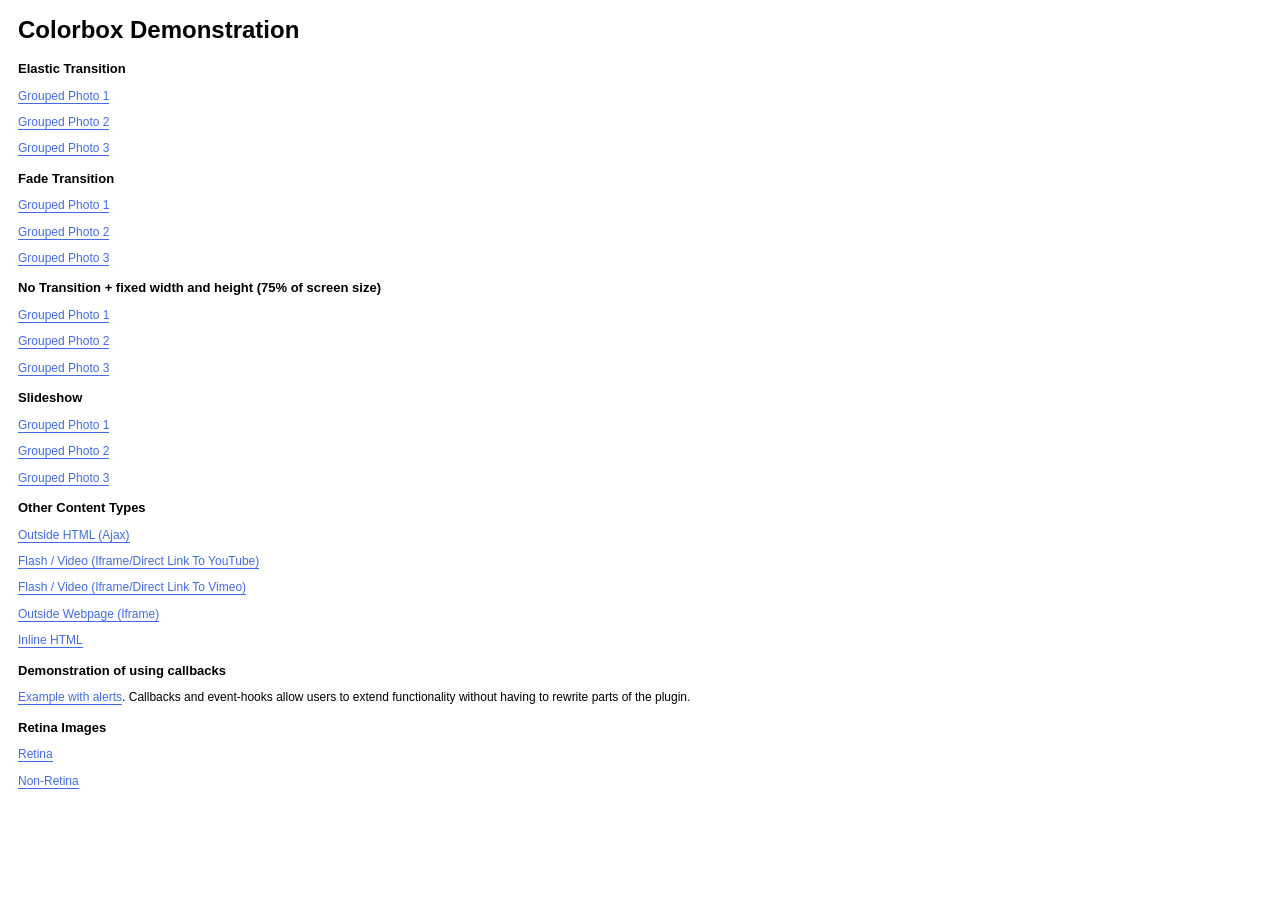
<file: library/jquery/modules/colorbox/example1/index.html>
<!DOCTYPE html>
<html>
	<head>
		<meta charset='utf-8'/>
		<title>Colorbox Examples</title>
		<style>
			body{font:12px/1.2 Verdana, sans-serif; padding:0 10px;}
			a:link, a:visited{text-decoration:none; color:#416CE5; border-bottom:1px solid #416CE5;}
			h2{font-size:13px; margin:15px 0 0 0;}
		</style>
		<link rel="stylesheet" href="colorbox.css" />
		<script src="https://ajax.googleapis.com/ajax/libs/jquery/1.10.2/jquery.min.js"></script>
		<script src="../jquery.colorbox.js"></script>
		<script>
			$(document).ready(function(){
				//Examples of how to assign the Colorbox event to elements
				$(".group1").colorbox({rel:'group1'});
				$(".group2").colorbox({rel:'group2', transition:"fade"});
				$(".group3").colorbox({rel:'group3', transition:"none", width:"75%", height:"75%"});
				$(".group4").colorbox({rel:'group4', slideshow:true});
				$(".ajax").colorbox();
				$(".youtube").colorbox({iframe:true, innerWidth:640, innerHeight:390});
				$(".vimeo").colorbox({iframe:true, innerWidth:500, innerHeight:409});
				$(".iframe").colorbox({iframe:true, width:"80%", height:"80%"});
				$(".inline").colorbox({inline:true, width:"50%"});
				$(".callbacks").colorbox({
					onOpen:function(){ alert('onOpen: colorbox is about to open'); },
					onLoad:function(){ alert('onLoad: colorbox has started to load the targeted content'); },
					onComplete:function(){ alert('onComplete: colorbox has displayed the loaded content'); },
					onCleanup:function(){ alert('onCleanup: colorbox has begun the close process'); },
					onClosed:function(){ alert('onClosed: colorbox has completely closed'); }
				});

				$('.non-retina').colorbox({rel:'group5', transition:'none'})
				$('.retina').colorbox({rel:'group5', transition:'none', retinaImage:true, retinaUrl:true});
				
				//Example of preserving a JavaScript event for inline calls.
				$("#click").click(function(){ 
					$('#click').css({"background-color":"#f00", "color":"#fff", "cursor":"inherit"}).text("Open this window again and this message will still be here.");
					return false;
				});
			});
		</script>
	</head>
	<body>
		<h1>Colorbox Demonstration</h1>
		<h2>Elastic Transition</h2>
		<p><a class="group1" href="../content/ohoopee1.jpg" title="Me and my grandfather on the Ohoopee.">Grouped Photo 1</a></p>
		<p><a class="group1" href="../content/ohoopee2.jpg" title="On the Ohoopee as a child">Grouped Photo 2</a></p>
		<p><a class="group1" href="../content/ohoopee3.jpg" title="On the Ohoopee as an adult">Grouped Photo 3</a></p>
		
		<h2>Fade Transition</h2>
		<p><a class="group2" href="../content/ohoopee1.jpg" title="Me and my grandfather on the Ohoopee">Grouped Photo 1</a></p>
		<p><a class="group2" href="../content/ohoopee2.jpg" title="On the Ohoopee as a child">Grouped Photo 2</a></p>
		<p><a class="group2" href="../content/ohoopee3.jpg" title="On the Ohoopee as an adult">Grouped Photo 3</a></p>
		
		<h2>No Transition + fixed width and height (75% of screen size)</h2>
		<p><a class="group3" href="../content/ohoopee1.jpg" title="Me and my grandfather on the Ohoopee.">Grouped Photo 1</a></p>
		<p><a class="group3" href="../content/ohoopee2.jpg" title="On the Ohoopee as a child">Grouped Photo 2</a></p>
		<p><a class="group3" href="../content/ohoopee3.jpg" title="On the Ohoopee as an adult">Grouped Photo 3</a></p>
		
		<h2>Slideshow</h2>
		<p><a class="group4"  href="../content/ohoopee1.jpg" title="Me and my grandfather on the Ohoopee.">Grouped Photo 1</a></p>
		<p><a class="group4"  href="../content/ohoopee2.jpg" title="On the Ohoopee as a child">Grouped Photo 2</a></p>
		<p><a class="group4"  href="../content/ohoopee3.jpg" title="On the Ohoopee as an adult">Grouped Photo 3</a></p>
		
		<h2>Other Content Types</h2>
		<p><a class='ajax' href="../content/ajax.html" title="Homer Defined">Outside HTML (Ajax)</a></p>
		<p><a class='youtube' href="http://www.youtube.com/embed/VOJyrQa_WR4?rel=0&amp;wmode=transparent">Flash / Video (Iframe/Direct Link To YouTube)</a></p>
		<p><a class='vimeo' href="http://player.vimeo.com/video/2285902" title="R&ouml;yksopp: Remind Me">Flash / Video (Iframe/Direct Link To Vimeo)</a></p>
		<p><a class='iframe' href="http://wikipedia.com">Outside Webpage (Iframe)</a></p>
		<p><a class='inline' href="#inline_content">Inline HTML</a></p>
		
		<h2>Demonstration of using callbacks</h2>
		<p><a class='callbacks' href="../content/marylou.jpg" title="Marylou on Cumberland Island">Example with alerts</a>. Callbacks and event-hooks allow users to extend functionality without having to rewrite parts of the plugin.</p>
		

		<h2>Retina Images</h2>
		<p><a class="retina" href="../content/daisy.jpg" title="Retina">Retina</a></p>
		<p><a class="non-retina" href="../content/daisy.jpg" title="Non-Retina">Non-Retina</a></p>

		<!-- This contains the hidden content for inline calls -->
		<div style='display:none'>
			<div id='inline_content' style='padding:10px; background:#fff;'>
			<p><strong>This content comes from a hidden element on this page.</strong></p>
			<p>The inline option preserves bound JavaScript events and changes, and it puts the content back where it came from when it is closed.</p>
			<p><a id="click" href="#" style='padding:5px; background:#ccc;'>Click me, it will be preserved!</a></p>
			
			<p><strong>If you try to open a new Colorbox while it is already open, it will update itself with the new content.</strong></p>
			<p>Updating Content Example:<br />
			<a class="ajax" href="../content/ajax.html">Click here to load new content</a></p>
			</div>
		</div>
	</body>
</html>
</file>
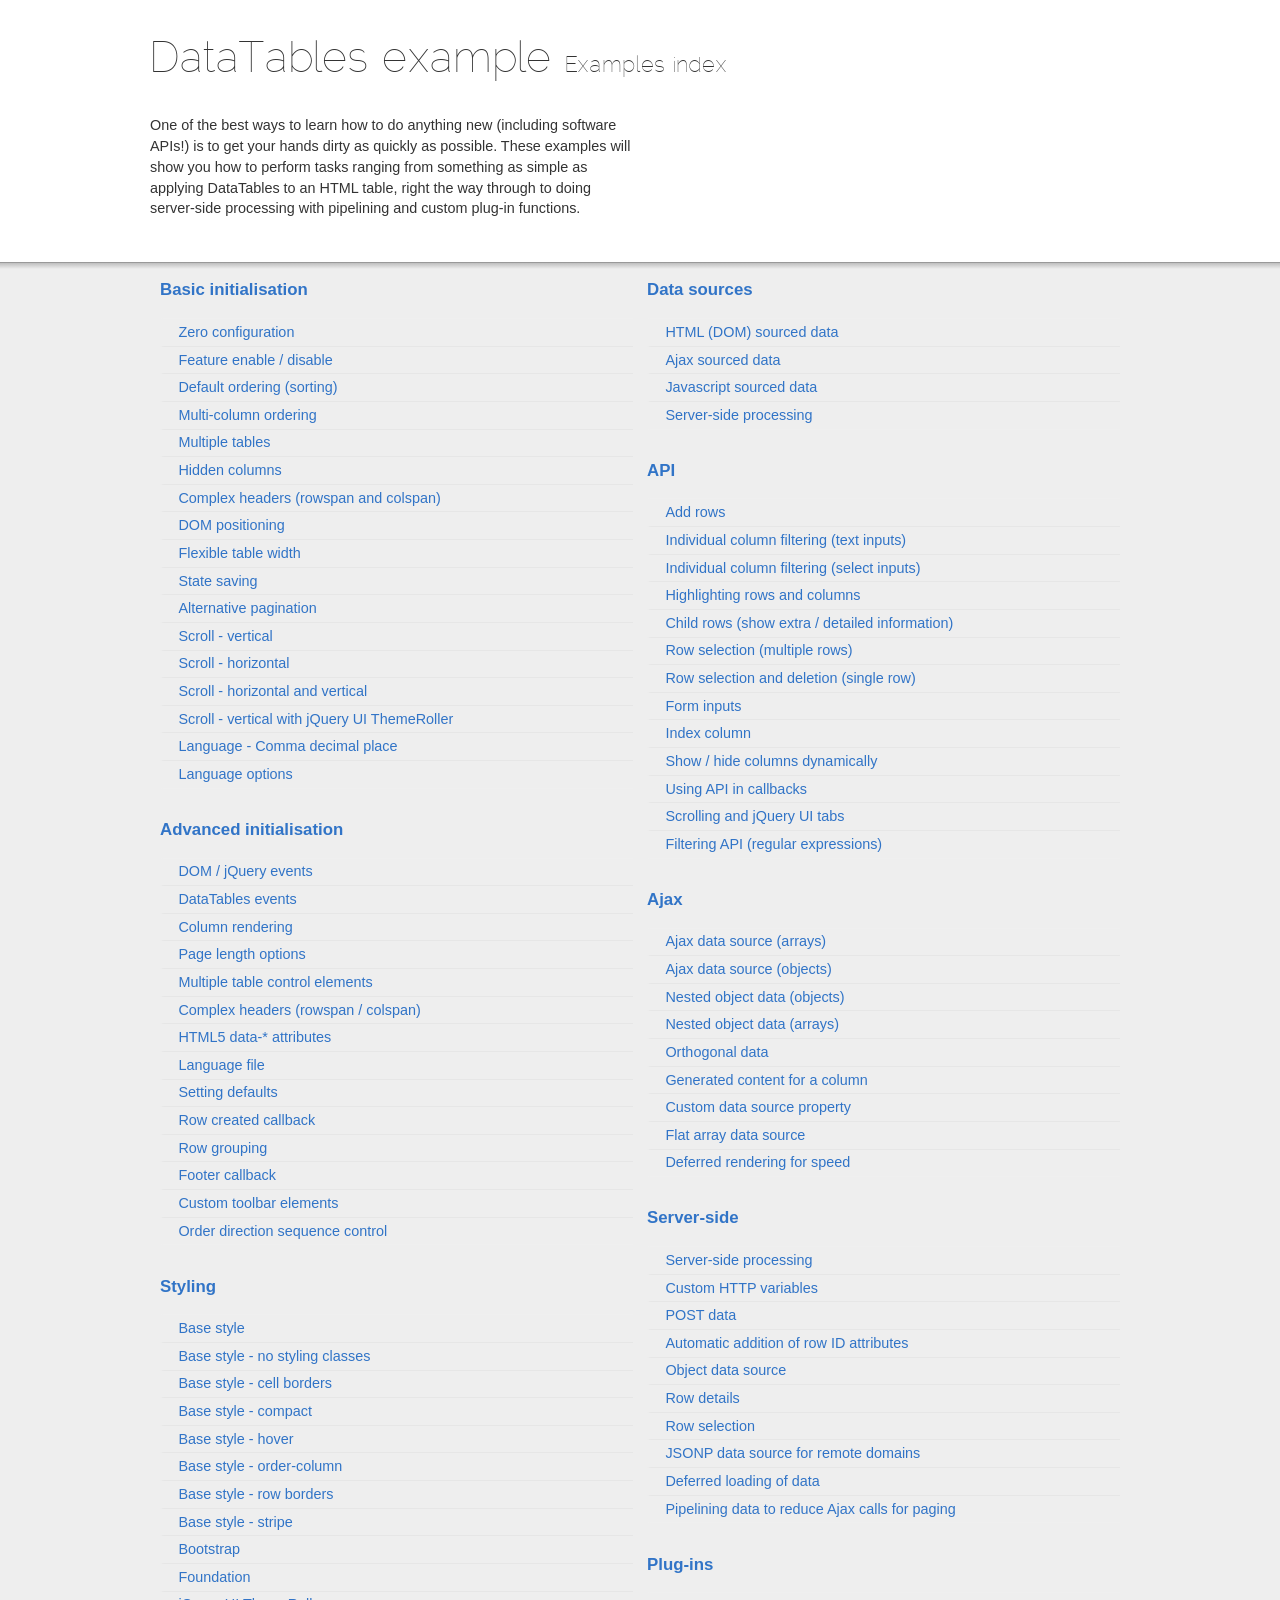
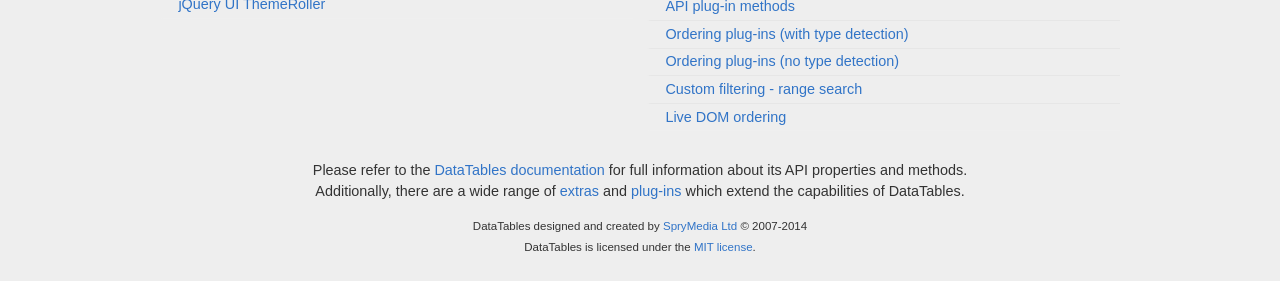
<file: library/jquery/modules/datatables/examples/index.html>
<!DOCTYPE html>
<html>
<head>
	<meta charset="utf-8">
	<link rel="shortcut icon" type="image/ico" href="http://www.datatables.net/favicon.ico">
	<meta name="viewport" content="initial-scale=1.0, maximum-scale=2.0">
	<link rel="stylesheet" type="text/css" href="./resources/syntax/shCore.css">
	<link rel="stylesheet" type="text/css" href="./resources/demo.css">
	<script type="text/javascript" language="javascript" src="../media/js/jquery.js"></script>
	<script type="text/javascript" language="javascript" src="./resources/syntax/shCore.js"></script>
	<script type="text/javascript" language="javascript" src="./resources/demo.js"></script>

	<title>DataTables examples - Examples index</title>
</head>

<body class="dt-example">
	<div class="container">
		<section>
			<h1>DataTables example <span>Examples index</span></h1>

			<div class="info">
				<p>One of the best ways to learn how to do anything new (including software APIs!) is to get your hands
				dirty as quickly as possible. These examples will show you how to perform tasks ranging from something
				as simple as applying DataTables to an HTML table, right the way through to doing server-side
				processing with pipelining and custom plug-in functions.</p>
			</div>
		</section>
	</div>

	<section>
		<div class="footer">
			<div class="gradient"></div>

			<div class="liner">
				<div class="toc">
					<div class="toc-group">
						<h3><a href="./basic_init/index.html">Basic initialisation</a></h3>
						<ul class="toc">
							<li><a href="./basic_init/zero_configuration.html">Zero configuration</a></li>
							<li><a href="./basic_init/filter_only.html">Feature enable / disable</a></li>
							<li><a href="./basic_init/table_sorting.html">Default ordering (sorting)</a></li>
							<li><a href="./basic_init/multi_col_sort.html">Multi-column ordering</a></li>
							<li><a href="./basic_init/multiple_tables.html">Multiple tables</a></li>
							<li><a href="./basic_init/hidden_columns.html">Hidden columns</a></li>
							<li><a href="./basic_init/complex_header.html">Complex headers (rowspan and
							colspan)</a></li>
							<li><a href="./basic_init/dom.html">DOM positioning</a></li>
							<li><a href="./basic_init/flexible_width.html">Flexible table width</a></li>
							<li><a href="./basic_init/state_save.html">State saving</a></li>
							<li><a href="./basic_init/alt_pagination.html">Alternative pagination</a></li>
							<li><a href="./basic_init/scroll_y.html">Scroll - vertical</a></li>
							<li><a href="./basic_init/scroll_x.html">Scroll - horizontal</a></li>
							<li><a href="./basic_init/scroll_xy.html">Scroll - horizontal and vertical</a></li>
							<li><a href="./basic_init/scroll_y_theme.html">Scroll - vertical with jQuery UI
							ThemeRoller</a></li>
							<li><a href="./basic_init/comma-decimal.html">Language - Comma decimal place</a></li>
							<li><a href="./basic_init/language.html">Language options</a></li>
						</ul>
					</div>

					<div class="toc-group">
						<h3><a href="./advanced_init/index.html">Advanced initialisation</a></h3>
						<ul class="toc">
							<li><a href="./advanced_init/events_live.html">DOM / jQuery events</a></li>
							<li><a href="./advanced_init/dt_events.html">DataTables events</a></li>
							<li><a href="./advanced_init/column_render.html">Column rendering</a></li>
							<li><a href="./advanced_init/length_menu.html">Page length options</a></li>
							<li><a href="./advanced_init/dom_multiple_elements.html">Multiple table control
							elements</a></li>
							<li><a href="./advanced_init/complex_header.html">Complex headers (rowspan /
							colspan)</a></li>
							<li><a href="./advanced_init/html5-data-attributes.html">HTML5 data-* attributes</a></li>
							<li><a href="./advanced_init/language_file.html">Language file</a></li>
							<li><a href="./advanced_init/defaults.html">Setting defaults</a></li>
							<li><a href="./advanced_init/row_callback.html">Row created callback</a></li>
							<li><a href="./advanced_init/row_grouping.html">Row grouping</a></li>
							<li><a href="./advanced_init/footer_callback.html">Footer callback</a></li>
							<li><a href="./advanced_init/dom_toolbar.html">Custom toolbar elements</a></li>
							<li><a href="./advanced_init/sort_direction_control.html">Order direction sequence
							control</a></li>
						</ul>
					</div>

					<div class="toc-group">
						<h3><a href="./styling/index.html">Styling</a></h3>
						<ul class="toc">
							<li><a href="./styling/display.html">Base style</a></li>
							<li><a href="./styling/no-classes.html">Base style - no styling classes</a></li>
							<li><a href="./styling/cell-border.html">Base style - cell borders</a></li>
							<li><a href="./styling/compact.html">Base style - compact</a></li>
							<li><a href="./styling/hover.html">Base style - hover</a></li>
							<li><a href="./styling/order-column.html">Base style - order-column</a></li>
							<li><a href="./styling/row-border.html">Base style - row borders</a></li>
							<li><a href="./styling/stripe.html">Base style - stripe</a></li>
							<li><a href="./styling/bootstrap.html">Bootstrap</a></li>
							<li><a href="./styling/foundation.html">Foundation</a></li>
							<li><a href="./styling/jqueryUI.html">jQuery UI ThemeRoller</a></li>
						</ul>
					</div>

					<div class="toc-group">
						<h3><a href="./data_sources/index.html">Data sources</a></h3>
						<ul class="toc">
							<li><a href="./data_sources/dom.html">HTML (DOM) sourced data</a></li>
							<li><a href="./data_sources/ajax.html">Ajax sourced data</a></li>
							<li><a href="./data_sources/js_array.html">Javascript sourced data</a></li>
							<li><a href="./data_sources/server_side.html">Server-side processing</a></li>
						</ul>
					</div>

					<div class="toc-group">
						<h3><a href="./api/index.html">API</a></h3>
						<ul class="toc">
							<li><a href="./api/add_row.html">Add rows</a></li>
							<li><a href="./api/multi_filter.html">Individual column filtering (text inputs)</a></li>
							<li><a href="./api/multi_filter_select.html">Individual column filtering (select
							inputs)</a></li>
							<li><a href="./api/highlight.html">Highlighting rows and columns</a></li>
							<li><a href="./api/row_details.html">Child rows (show extra / detailed
							information)</a></li>
							<li><a href="./api/select_row.html">Row selection (multiple rows)</a></li>
							<li><a href="./api/select_single_row.html">Row selection and deletion (single row)</a></li>
							<li><a href="./api/form.html">Form inputs</a></li>
							<li><a href="./api/counter_columns.html">Index column</a></li>
							<li><a href="./api/show_hide.html">Show / hide columns dynamically</a></li>
							<li><a href="./api/api_in_init.html">Using API in callbacks</a></li>
							<li><a href="./api/tabs_and_scrolling.html">Scrolling and jQuery UI tabs</a></li>
							<li><a href="./api/regex.html">Filtering API (regular expressions)</a></li>
						</ul>
					</div>

					<div class="toc-group">
						<h3><a href="./ajax/index.html">Ajax</a></h3>
						<ul class="toc">
							<li><a href="./ajax/simple.html">Ajax data source (arrays)</a></li>
							<li><a href="./ajax/objects.html">Ajax data source (objects)</a></li>
							<li><a href="./ajax/deep.html">Nested object data (objects)</a></li>
							<li><a href="./ajax/objects_subarrays.html">Nested object data (arrays)</a></li>
							<li><a href="./ajax/orthogonal-data.html">Orthogonal data</a></li>
							<li><a href="./ajax/null_data_source.html">Generated content for a column</a></li>
							<li><a href="./ajax/custom_data_property.html">Custom data source property</a></li>
							<li><a href="./ajax/custom_data_flat.html">Flat array data source</a></li>
							<li><a href="./ajax/defer_render.html">Deferred rendering for speed</a></li>
						</ul>
					</div>

					<div class="toc-group">
						<h3><a href="./server_side/index.html">Server-side</a></h3>
						<ul class="toc">
							<li><a href="./server_side/simple.html">Server-side processing</a></li>
							<li><a href="./server_side/custom_vars.html">Custom HTTP variables</a></li>
							<li><a href="./server_side/post.html">POST data</a></li>
							<li><a href="./server_side/ids.html">Automatic addition of row ID attributes</a></li>
							<li><a href="./server_side/object_data.html">Object data source</a></li>
							<li><a href="./server_side/row_details.html">Row details</a></li>
							<li><a href="./server_side/select_rows.html">Row selection</a></li>
							<li><a href="./server_side/jsonp.html">JSONP data source for remote domains</a></li>
							<li><a href="./server_side/defer_loading.html">Deferred loading of data</a></li>
							<li><a href="./server_side/pipeline.html">Pipelining data to reduce Ajax calls for
							paging</a></li>
						</ul>
					</div>

					<div class="toc-group">
						<h3><a href="./plug-ins/index.html">Plug-ins</a></h3>
						<ul class="toc">
							<li><a href="./plug-ins/api.html">API plug-in methods</a></li>
							<li><a href="./plug-ins/sorting_auto.html">Ordering plug-ins (with type detection)</a></li>
							<li><a href="./plug-ins/sorting_manual.html">Ordering plug-ins (no type detection)</a></li>
							<li><a href="./plug-ins/range_filtering.html">Custom filtering - range search</a></li>
							<li><a href="./plug-ins/dom_sort.html">Live DOM ordering</a></li>
						</ul>
					</div>
				</div>

				<div class="epilogue">
					<p>Please refer to the <a href="http://www.datatables.net">DataTables documentation</a> for full
					information about its API properties and methods.<br>
					Additionally, there are a wide range of <a href="http://www.datatables.net/extras">extras</a> and
					<a href="http://www.datatables.net/plug-ins">plug-ins</a> which extend the capabilities of
					DataTables.</p>

					<p class="copyright">DataTables designed and created by <a href=
					"http://www.sprymedia.co.uk">SpryMedia Ltd</a> &#169; 2007-2014<br>
					DataTables is licensed under the <a href="http://www.datatables.net/mit">MIT license</a>.</p>
				</div>
			</div>
		</div>
	</section>
</body>
</html>
</file>
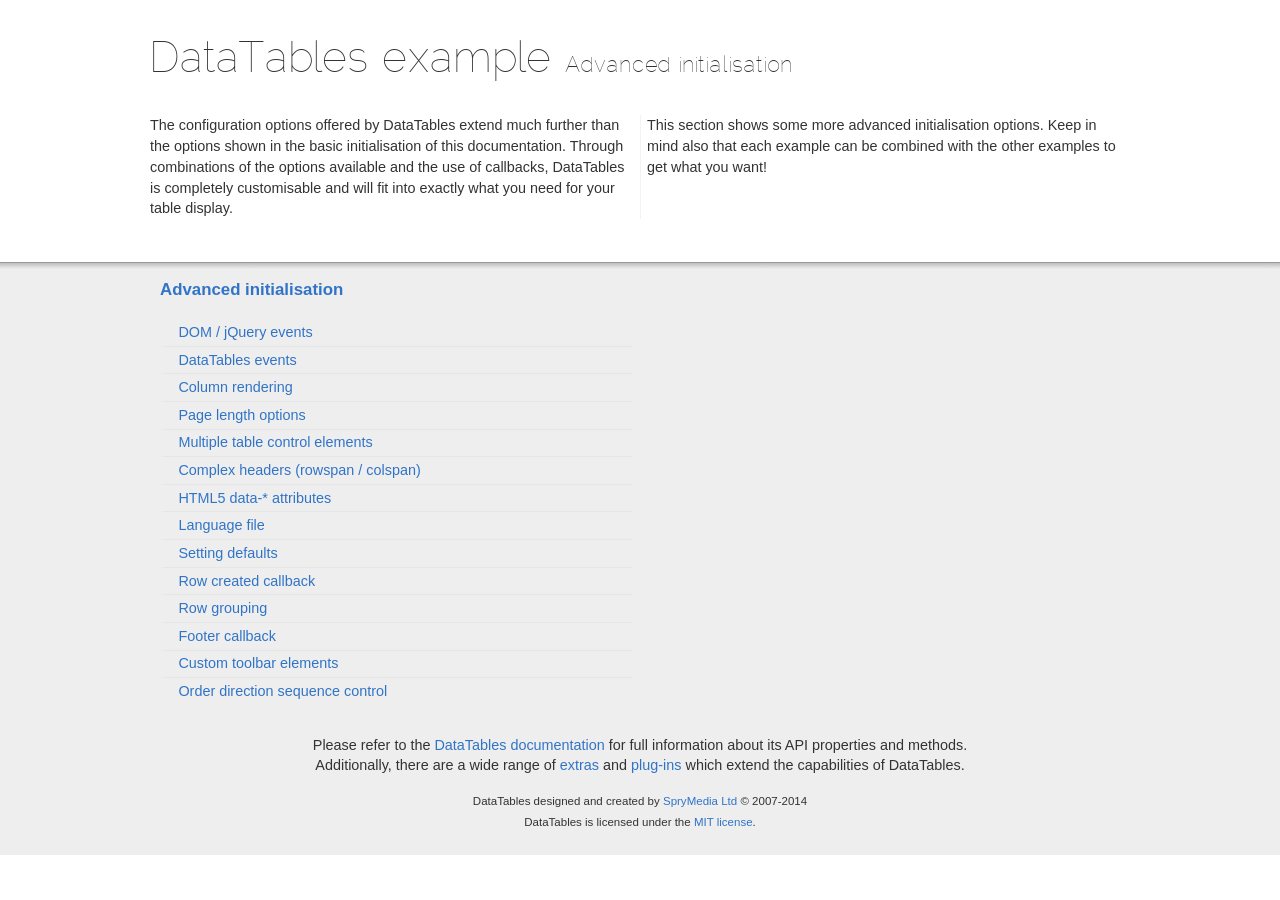
<file: library/jquery/modules/datatables/examples/advanced_init/index.html>
<!DOCTYPE html>
<html>
<head>
	<meta charset="utf-8">
	<link rel="shortcut icon" type="image/ico" href="http://www.datatables.net/favicon.ico">
	<meta name="viewport" content="initial-scale=1.0, maximum-scale=2.0">
	<link rel="stylesheet" type="text/css" href="../resources/syntax/shCore.css">
	<link rel="stylesheet" type="text/css" href="../resources/demo.css">
	<script type="text/javascript" language="javascript" src="../../media/js/jquery.js"></script>
	<script type="text/javascript" language="javascript" src="../resources/syntax/shCore.js"></script>
	<script type="text/javascript" language="javascript" src="../resources/demo.js"></script>

	<title>DataTables examples - Advanced initialisation</title>
</head>

<body class="dt-example">
	<div class="container">
		<section>
			<h1>DataTables example <span>Advanced initialisation</span></h1>

			<div class="info">
				<p>The configuration options offered by DataTables extend much further than the options shown in the
				basic initialisation of this documentation. Through combinations of the options available and the use
				of callbacks, DataTables is completely customisable and will fit into exactly what you need for your
				table display.</p>

				<p>This section shows some more advanced initialisation options. Keep in mind also that each example
				can be combined with the other examples to get what you want!</p>
			</div>
		</section>
	</div>

	<section>
		<div class="footer">
			<div class="gradient"></div>

			<div class="liner">
				<div class="toc">
					<div class="toc-group">
						<h3><a href="./index.html">Advanced initialisation</a></h3>
						<ul class="toc">
							<li><a href="./events_live.html">DOM / jQuery events</a></li>
							<li><a href="./dt_events.html">DataTables events</a></li>
							<li><a href="./column_render.html">Column rendering</a></li>
							<li><a href="./length_menu.html">Page length options</a></li>
							<li><a href="./dom_multiple_elements.html">Multiple table control elements</a></li>
							<li><a href="./complex_header.html">Complex headers (rowspan / colspan)</a></li>
							<li><a href="./html5-data-attributes.html">HTML5 data-* attributes</a></li>
							<li><a href="./language_file.html">Language file</a></li>
							<li><a href="./defaults.html">Setting defaults</a></li>
							<li><a href="./row_callback.html">Row created callback</a></li>
							<li><a href="./row_grouping.html">Row grouping</a></li>
							<li><a href="./footer_callback.html">Footer callback</a></li>
							<li><a href="./dom_toolbar.html">Custom toolbar elements</a></li>
							<li><a href="./sort_direction_control.html">Order direction sequence control</a></li>
						</ul>
					</div>
				</div>

				<div class="epilogue">
					<p>Please refer to the <a href="http://www.datatables.net">DataTables documentation</a> for full
					information about its API properties and methods.<br>
					Additionally, there are a wide range of <a href="http://www.datatables.net/extras">extras</a> and
					<a href="http://www.datatables.net/plug-ins">plug-ins</a> which extend the capabilities of
					DataTables.</p>

					<p class="copyright">DataTables designed and created by <a href=
					"http://www.sprymedia.co.uk">SpryMedia Ltd</a> &#169; 2007-2014<br>
					DataTables is licensed under the <a href="http://www.datatables.net/mit">MIT license</a>.</p>
				</div>
			</div>
		</div>
	</section>
</body>
</html>
</file>
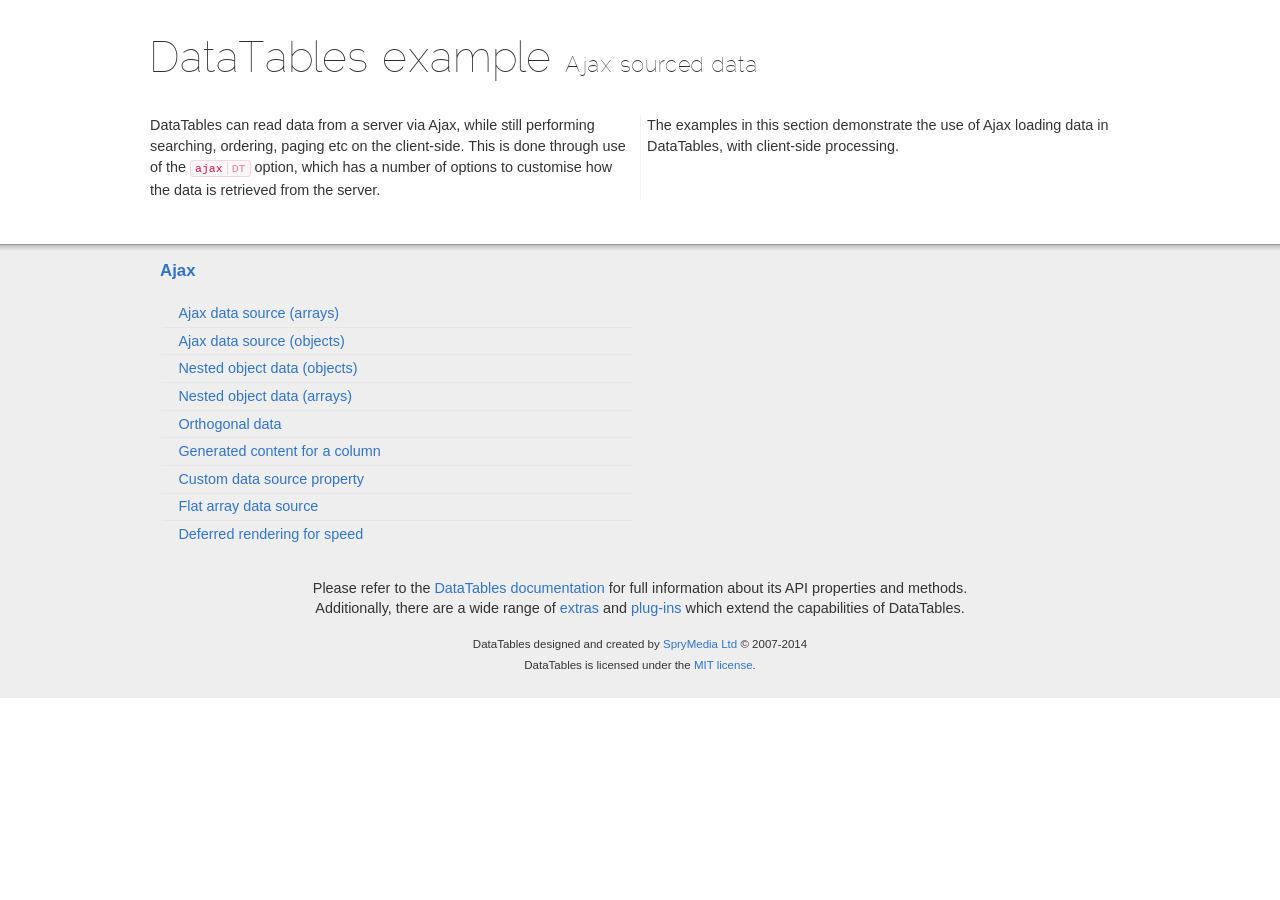
<file: library/jquery/modules/datatables/examples/ajax/index.html>
<!DOCTYPE html>
<html>
<head>
	<meta charset="utf-8">
	<link rel="shortcut icon" type="image/ico" href="http://www.datatables.net/favicon.ico">
	<meta name="viewport" content="initial-scale=1.0, maximum-scale=2.0">
	<link rel="stylesheet" type="text/css" href="../resources/syntax/shCore.css">
	<link rel="stylesheet" type="text/css" href="../resources/demo.css">
	<script type="text/javascript" language="javascript" src="../../media/js/jquery.js"></script>
	<script type="text/javascript" language="javascript" src="../resources/syntax/shCore.js"></script>
	<script type="text/javascript" language="javascript" src="../resources/demo.js"></script>

	<title>DataTables examples - Ajax sourced data</title>
</head>

<body class="dt-example">
	<div class="container">
		<section>
			<h1>DataTables example <span>Ajax sourced data</span></h1>

			<div class="info">
				<p>DataTables can read data from a server via Ajax, while still performing searching, ordering, paging
				etc on the client-side. This is done through use of the <a href=
				"//datatables.net/reference/option/ajax"><code class="option" title=
				"DataTables initialisation option">ajax<span>DT</span></code></a> option, which has a number of options
				to customise how the data is retrieved from the server.</p>

				<p>The examples in this section demonstrate the use of Ajax loading data in DataTables, with
				client-side processing.</p>
			</div>
		</section>
	</div>

	<section>
		<div class="footer">
			<div class="gradient"></div>

			<div class="liner">
				<div class="toc">
					<div class="toc-group">
						<h3><a href="./index.html">Ajax</a></h3>
						<ul class="toc">
							<li><a href="./simple.html">Ajax data source (arrays)</a></li>
							<li><a href="./objects.html">Ajax data source (objects)</a></li>
							<li><a href="./deep.html">Nested object data (objects)</a></li>
							<li><a href="./objects_subarrays.html">Nested object data (arrays)</a></li>
							<li><a href="./orthogonal-data.html">Orthogonal data</a></li>
							<li><a href="./null_data_source.html">Generated content for a column</a></li>
							<li><a href="./custom_data_property.html">Custom data source property</a></li>
							<li><a href="./custom_data_flat.html">Flat array data source</a></li>
							<li><a href="./defer_render.html">Deferred rendering for speed</a></li>
						</ul>
					</div>
				</div>

				<div class="epilogue">
					<p>Please refer to the <a href="http://www.datatables.net">DataTables documentation</a> for full
					information about its API properties and methods.<br>
					Additionally, there are a wide range of <a href="http://www.datatables.net/extras">extras</a> and
					<a href="http://www.datatables.net/plug-ins">plug-ins</a> which extend the capabilities of
					DataTables.</p>

					<p class="copyright">DataTables designed and created by <a href=
					"http://www.sprymedia.co.uk">SpryMedia Ltd</a> &#169; 2007-2014<br>
					DataTables is licensed under the <a href="http://www.datatables.net/mit">MIT license</a>.</p>
				</div>
			</div>
		</div>
	</section>
</body>
</html>
</file>
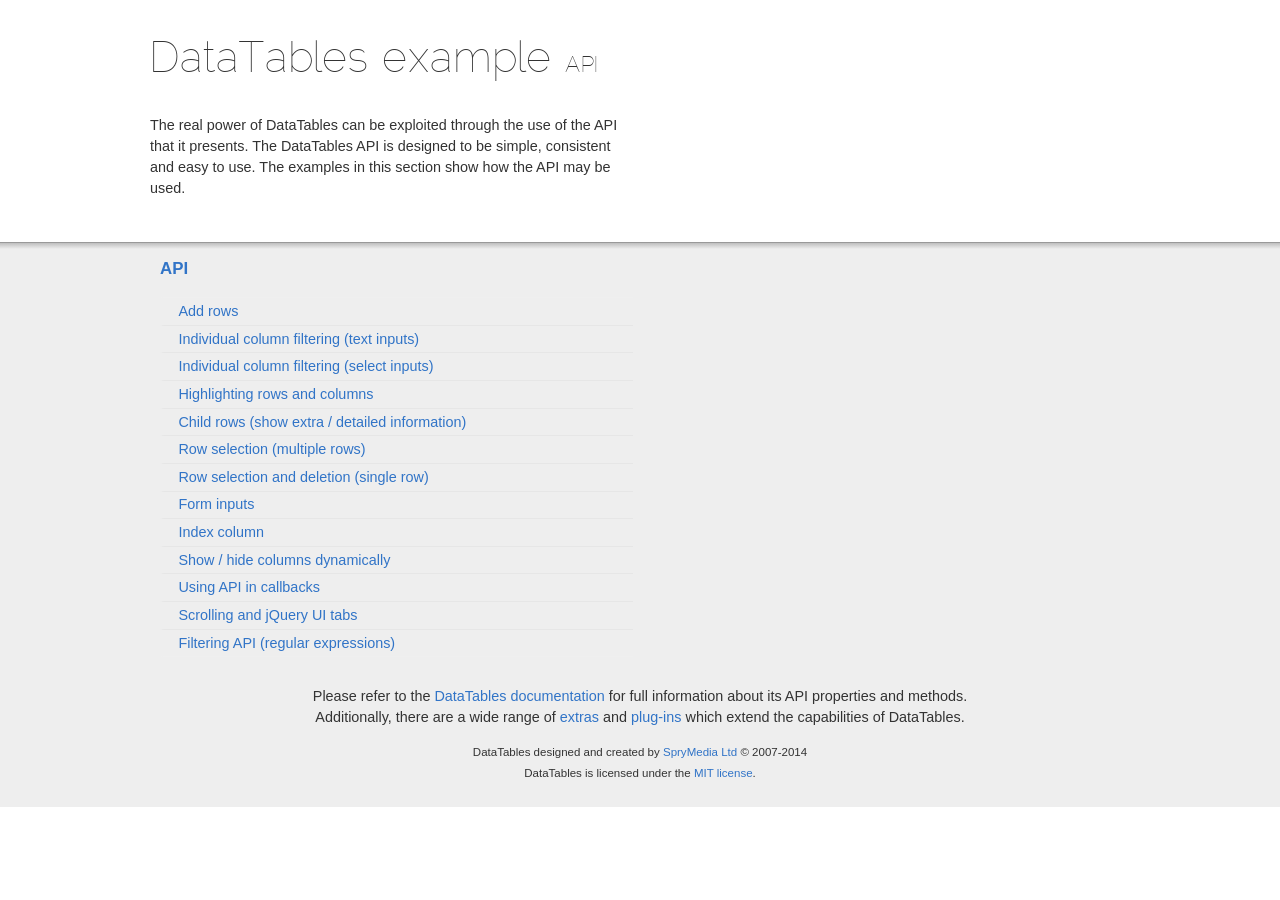
<file: library/jquery/modules/datatables/examples/api/index.html>
<!DOCTYPE html>
<html>
<head>
	<meta charset="utf-8">
	<link rel="shortcut icon" type="image/ico" href="http://www.datatables.net/favicon.ico">
	<meta name="viewport" content="initial-scale=1.0, maximum-scale=2.0">
	<link rel="stylesheet" type="text/css" href="../resources/syntax/shCore.css">
	<link rel="stylesheet" type="text/css" href="../resources/demo.css">
	<script type="text/javascript" language="javascript" src="../../media/js/jquery.js"></script>
	<script type="text/javascript" language="javascript" src="../resources/syntax/shCore.js"></script>
	<script type="text/javascript" language="javascript" src="../resources/demo.js"></script>

	<title>DataTables examples - API</title>
</head>

<body class="dt-example">
	<div class="container">
		<section>
			<h1>DataTables example <span>API</span></h1>

			<div class="info">
				<p>The real power of DataTables can be exploited through the use of the API that it presents. The
				DataTables API is designed to be simple, consistent and easy to use. The examples in this section show
				how the API may be used.</p>
			</div>
		</section>
	</div>

	<section>
		<div class="footer">
			<div class="gradient"></div>

			<div class="liner">
				<div class="toc">
					<div class="toc-group">
						<h3><a href="./index.html">API</a></h3>
						<ul class="toc">
							<li><a href="./add_row.html">Add rows</a></li>
							<li><a href="./multi_filter.html">Individual column filtering (text inputs)</a></li>
							<li><a href="./multi_filter_select.html">Individual column filtering (select
							inputs)</a></li>
							<li><a href="./highlight.html">Highlighting rows and columns</a></li>
							<li><a href="./row_details.html">Child rows (show extra / detailed information)</a></li>
							<li><a href="./select_row.html">Row selection (multiple rows)</a></li>
							<li><a href="./select_single_row.html">Row selection and deletion (single row)</a></li>
							<li><a href="./form.html">Form inputs</a></li>
							<li><a href="./counter_columns.html">Index column</a></li>
							<li><a href="./show_hide.html">Show / hide columns dynamically</a></li>
							<li><a href="./api_in_init.html">Using API in callbacks</a></li>
							<li><a href="./tabs_and_scrolling.html">Scrolling and jQuery UI tabs</a></li>
							<li><a href="./regex.html">Filtering API (regular expressions)</a></li>
						</ul>
					</div>
				</div>

				<div class="epilogue">
					<p>Please refer to the <a href="http://www.datatables.net">DataTables documentation</a> for full
					information about its API properties and methods.<br>
					Additionally, there are a wide range of <a href="http://www.datatables.net/extras">extras</a> and
					<a href="http://www.datatables.net/plug-ins">plug-ins</a> which extend the capabilities of
					DataTables.</p>

					<p class="copyright">DataTables designed and created by <a href=
					"http://www.sprymedia.co.uk">SpryMedia Ltd</a> &#169; 2007-2014<br>
					DataTables is licensed under the <a href="http://www.datatables.net/mit">MIT license</a>.</p>
				</div>
			</div>
		</div>
	</section>
</body>
</html>
</file>
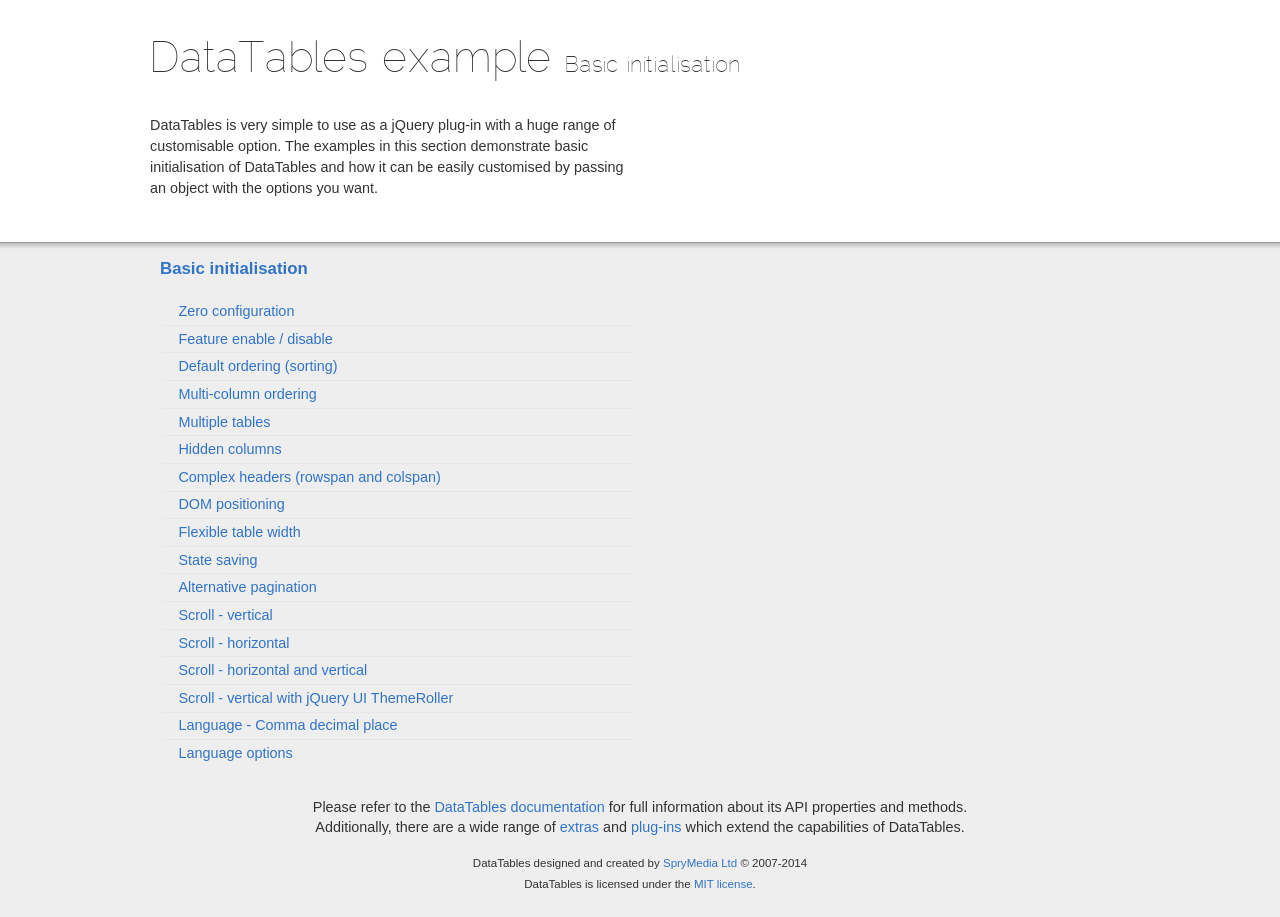
<file: library/jquery/modules/datatables/examples/basic_init/index.html>
<!DOCTYPE html>
<html>
<head>
	<meta charset="utf-8">
	<link rel="shortcut icon" type="image/ico" href="http://www.datatables.net/favicon.ico">
	<meta name="viewport" content="initial-scale=1.0, maximum-scale=2.0">
	<link rel="stylesheet" type="text/css" href="../resources/syntax/shCore.css">
	<link rel="stylesheet" type="text/css" href="../resources/demo.css">
	<script type="text/javascript" language="javascript" src="../../media/js/jquery.js"></script>
	<script type="text/javascript" language="javascript" src="../resources/syntax/shCore.js"></script>
	<script type="text/javascript" language="javascript" src="../resources/demo.js"></script>

	<title>DataTables examples - Basic initialisation</title>
</head>

<body class="dt-example">
	<div class="container">
		<section>
			<h1>DataTables example <span>Basic initialisation</span></h1>

			<div class="info">
				<p>DataTables is very simple to use as a jQuery plug-in with a huge range of customisable option. The
				examples in this section demonstrate basic initialisation of DataTables and how it can be easily
				customised by passing an object with the options you want.</p>
			</div>
		</section>
	</div>

	<section>
		<div class="footer">
			<div class="gradient"></div>

			<div class="liner">
				<div class="toc">
					<div class="toc-group">
						<h3><a href="./index.html">Basic initialisation</a></h3>
						<ul class="toc">
							<li><a href="./zero_configuration.html">Zero configuration</a></li>
							<li><a href="./filter_only.html">Feature enable / disable</a></li>
							<li><a href="./table_sorting.html">Default ordering (sorting)</a></li>
							<li><a href="./multi_col_sort.html">Multi-column ordering</a></li>
							<li><a href="./multiple_tables.html">Multiple tables</a></li>
							<li><a href="./hidden_columns.html">Hidden columns</a></li>
							<li><a href="./complex_header.html">Complex headers (rowspan and colspan)</a></li>
							<li><a href="./dom.html">DOM positioning</a></li>
							<li><a href="./flexible_width.html">Flexible table width</a></li>
							<li><a href="./state_save.html">State saving</a></li>
							<li><a href="./alt_pagination.html">Alternative pagination</a></li>
							<li><a href="./scroll_y.html">Scroll - vertical</a></li>
							<li><a href="./scroll_x.html">Scroll - horizontal</a></li>
							<li><a href="./scroll_xy.html">Scroll - horizontal and vertical</a></li>
							<li><a href="./scroll_y_theme.html">Scroll - vertical with jQuery UI ThemeRoller</a></li>
							<li><a href="./comma-decimal.html">Language - Comma decimal place</a></li>
							<li><a href="./language.html">Language options</a></li>
						</ul>
					</div>
				</div>

				<div class="epilogue">
					<p>Please refer to the <a href="http://www.datatables.net">DataTables documentation</a> for full
					information about its API properties and methods.<br>
					Additionally, there are a wide range of <a href="http://www.datatables.net/extras">extras</a> and
					<a href="http://www.datatables.net/plug-ins">plug-ins</a> which extend the capabilities of
					DataTables.</p>

					<p class="copyright">DataTables designed and created by <a href=
					"http://www.sprymedia.co.uk">SpryMedia Ltd</a> &#169; 2007-2014<br>
					DataTables is licensed under the <a href="http://www.datatables.net/mit">MIT license</a>.</p>
				</div>
			</div>
		</div>
	</section>
</body>
</html>
</file>
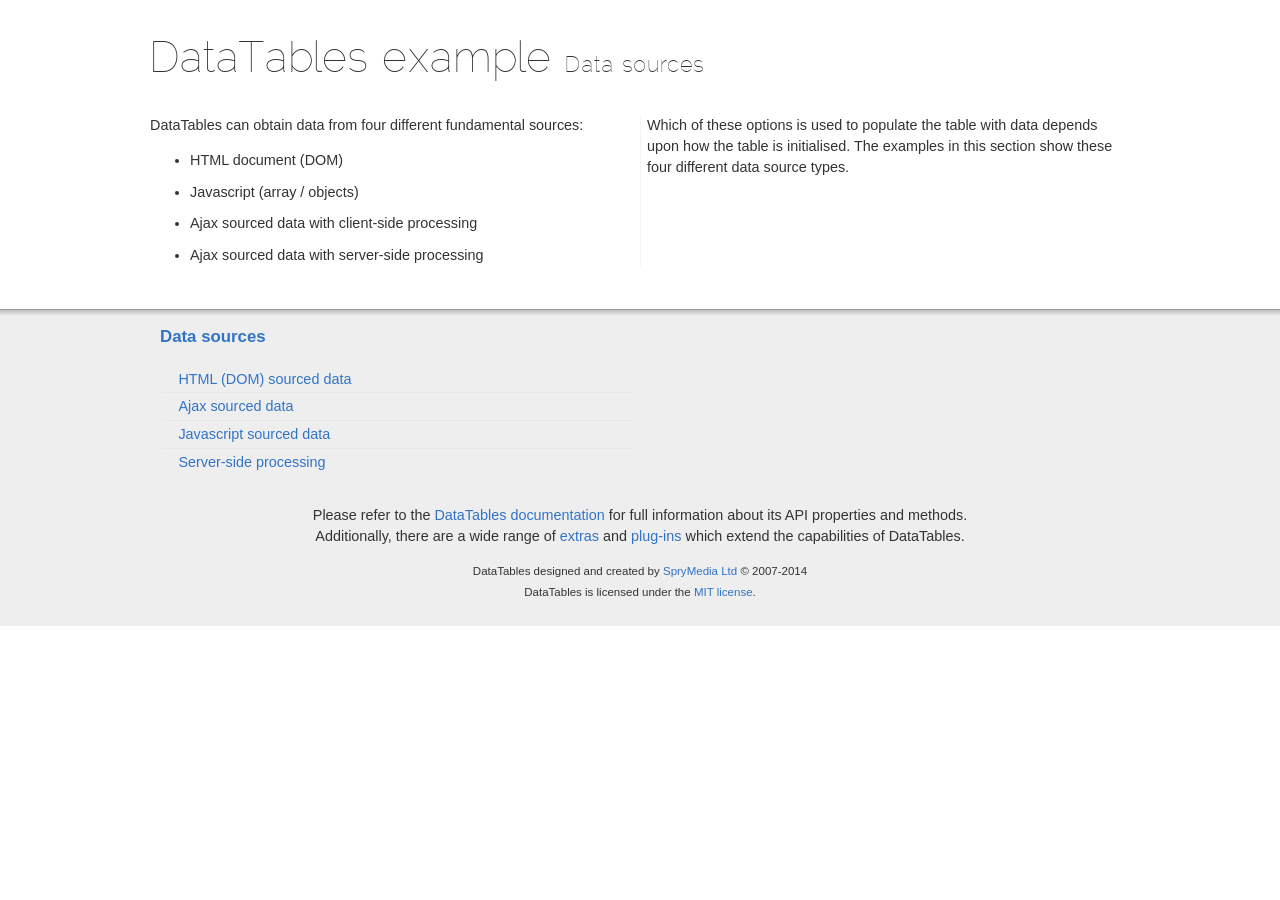
<file: library/jquery/modules/datatables/examples/data_sources/index.html>
<!DOCTYPE html>
<html>
<head>
	<meta charset="utf-8">
	<link rel="shortcut icon" type="image/ico" href="http://www.datatables.net/favicon.ico">
	<meta name="viewport" content="initial-scale=1.0, maximum-scale=2.0">
	<link rel="stylesheet" type="text/css" href="../resources/syntax/shCore.css">
	<link rel="stylesheet" type="text/css" href="../resources/demo.css">
	<script type="text/javascript" language="javascript" src="../../media/js/jquery.js"></script>
	<script type="text/javascript" language="javascript" src="../resources/syntax/shCore.js"></script>
	<script type="text/javascript" language="javascript" src="../resources/demo.js"></script>

	<title>DataTables examples - Data sources</title>
</head>

<body class="dt-example">
	<div class="container">
		<section>
			<h1>DataTables example <span>Data sources</span></h1>

			<div class="info">
				<p>DataTables can obtain data from four different fundamental sources:</p>

				<ul class="markdown">
					<li>HTML document (DOM)</li>
					<li>Javascript (array / objects)</li>
					<li>Ajax sourced data with client-side processing</li>
					<li>Ajax sourced data with server-side processing</li>
				</ul>

				<p>Which of these options is used to populate the table with data depends upon how the table is
				initialised. The examples in this section show these four different data source types.</p>
			</div>
		</section>
	</div>

	<section>
		<div class="footer">
			<div class="gradient"></div>

			<div class="liner">
				<div class="toc">
					<div class="toc-group">
						<h3><a href="./index.html">Data sources</a></h3>
						<ul class="toc">
							<li><a href="./dom.html">HTML (DOM) sourced data</a></li>
							<li><a href="./ajax.html">Ajax sourced data</a></li>
							<li><a href="./js_array.html">Javascript sourced data</a></li>
							<li><a href="./server_side.html">Server-side processing</a></li>
						</ul>
					</div>
				</div>

				<div class="epilogue">
					<p>Please refer to the <a href="http://www.datatables.net">DataTables documentation</a> for full
					information about its API properties and methods.<br>
					Additionally, there are a wide range of <a href="http://www.datatables.net/extras">extras</a> and
					<a href="http://www.datatables.net/plug-ins">plug-ins</a> which extend the capabilities of
					DataTables.</p>

					<p class="copyright">DataTables designed and created by <a href=
					"http://www.sprymedia.co.uk">SpryMedia Ltd</a> &#169; 2007-2014<br>
					DataTables is licensed under the <a href="http://www.datatables.net/mit">MIT license</a>.</p>
				</div>
			</div>
		</div>
	</section>
</body>
</html>
</file>
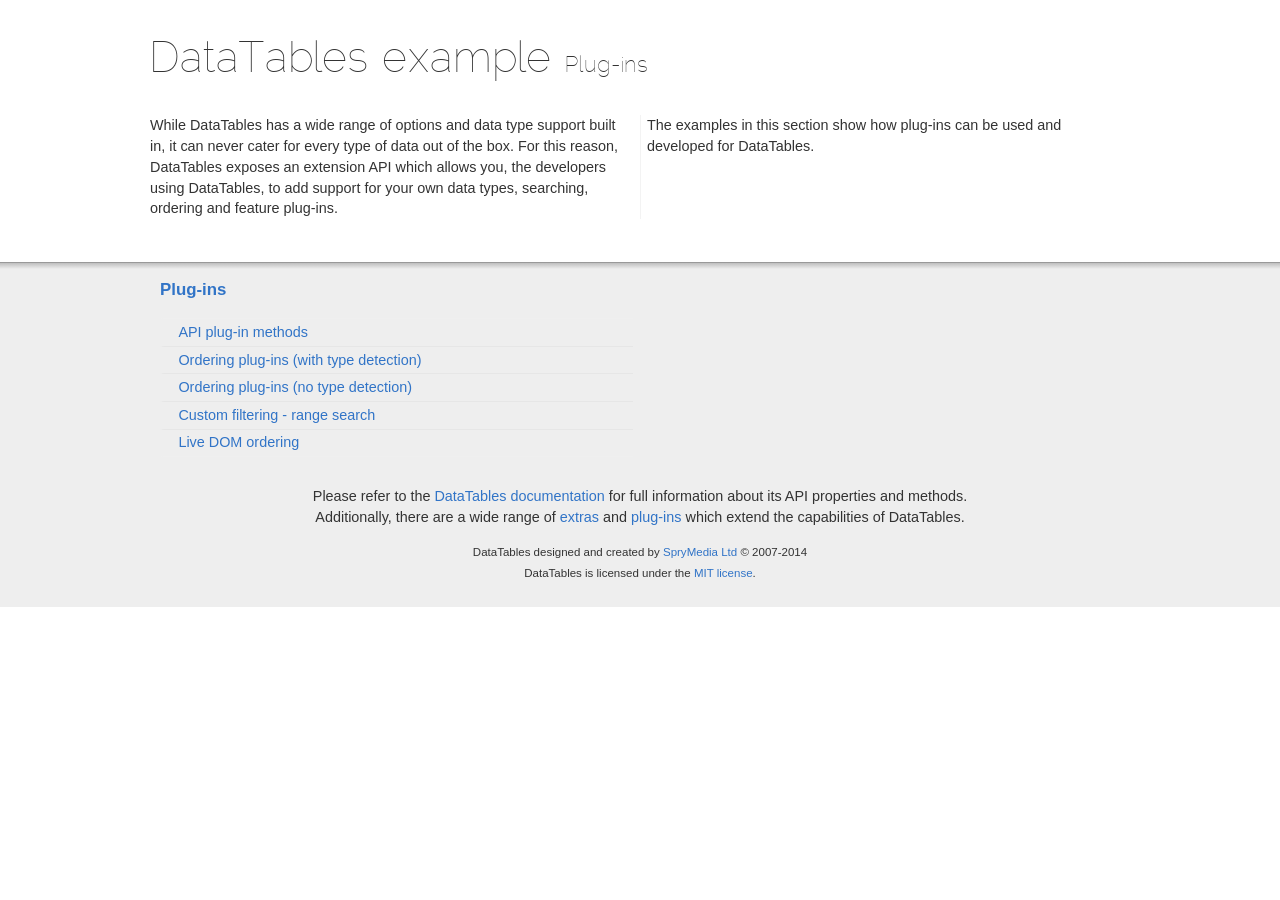
<file: library/jquery/modules/datatables/examples/plug-ins/index.html>
<!DOCTYPE html>
<html>
<head>
	<meta charset="utf-8">
	<link rel="shortcut icon" type="image/ico" href="http://www.datatables.net/favicon.ico">
	<meta name="viewport" content="initial-scale=1.0, maximum-scale=2.0">
	<link rel="stylesheet" type="text/css" href="../resources/syntax/shCore.css">
	<link rel="stylesheet" type="text/css" href="../resources/demo.css">
	<script type="text/javascript" language="javascript" src="../../media/js/jquery.js"></script>
	<script type="text/javascript" language="javascript" src="../resources/syntax/shCore.js"></script>
	<script type="text/javascript" language="javascript" src="../resources/demo.js"></script>

	<title>DataTables examples - Plug-ins</title>
</head>

<body class="dt-example">
	<div class="container">
		<section>
			<h1>DataTables example <span>Plug-ins</span></h1>

			<div class="info">
				<p>While DataTables has a wide range of options and data type support built in, it can never cater for
				every type of data out of the box. For this reason, DataTables exposes an extension API which allows
				you, the developers using DataTables, to add support for your own data types, searching, ordering and
				feature plug-ins.</p>

				<p>The examples in this section show how plug-ins can be used and developed for DataTables.</p>
			</div>
		</section>
	</div>

	<section>
		<div class="footer">
			<div class="gradient"></div>

			<div class="liner">
				<div class="toc">
					<div class="toc-group">
						<h3><a href="./index.html">Plug-ins</a></h3>
						<ul class="toc">
							<li><a href="./api.html">API plug-in methods</a></li>
							<li><a href="./sorting_auto.html">Ordering plug-ins (with type detection)</a></li>
							<li><a href="./sorting_manual.html">Ordering plug-ins (no type detection)</a></li>
							<li><a href="./range_filtering.html">Custom filtering - range search</a></li>
							<li><a href="./dom_sort.html">Live DOM ordering</a></li>
						</ul>
					</div>
				</div>

				<div class="epilogue">
					<p>Please refer to the <a href="http://www.datatables.net">DataTables documentation</a> for full
					information about its API properties and methods.<br>
					Additionally, there are a wide range of <a href="http://www.datatables.net/extras">extras</a> and
					<a href="http://www.datatables.net/plug-ins">plug-ins</a> which extend the capabilities of
					DataTables.</p>

					<p class="copyright">DataTables designed and created by <a href=
					"http://www.sprymedia.co.uk">SpryMedia Ltd</a> &#169; 2007-2014<br>
					DataTables is licensed under the <a href="http://www.datatables.net/mit">MIT license</a>.</p>
				</div>
			</div>
		</div>
	</section>
</body>
</html>
</file>
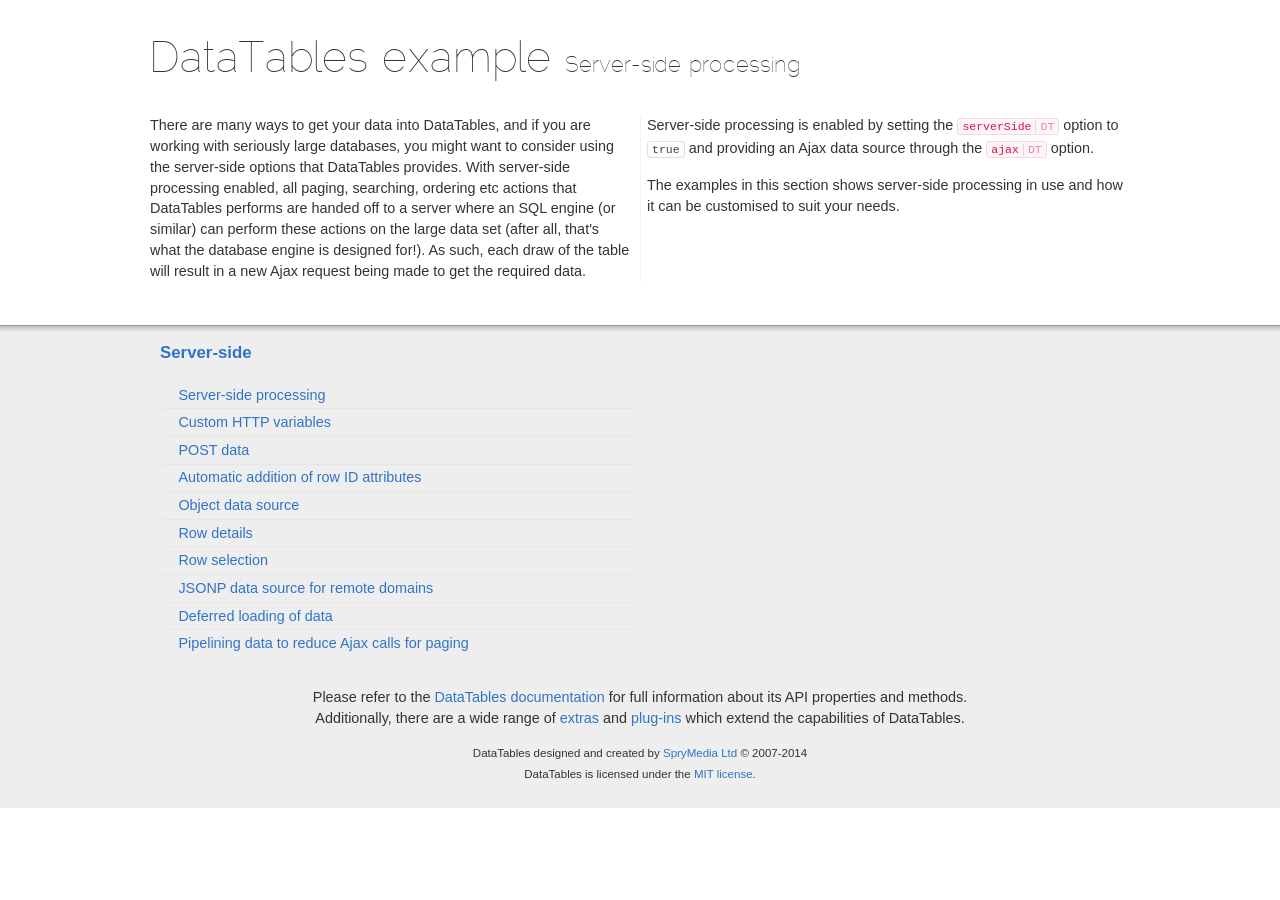
<file: library/jquery/modules/datatables/examples/server_side/index.html>
<!DOCTYPE html>
<html>
<head>
	<meta charset="utf-8">
	<link rel="shortcut icon" type="image/ico" href="http://www.datatables.net/favicon.ico">
	<meta name="viewport" content="initial-scale=1.0, maximum-scale=2.0">
	<link rel="stylesheet" type="text/css" href="../resources/syntax/shCore.css">
	<link rel="stylesheet" type="text/css" href="../resources/demo.css">
	<script type="text/javascript" language="javascript" src="../../media/js/jquery.js"></script>
	<script type="text/javascript" language="javascript" src="../resources/syntax/shCore.js"></script>
	<script type="text/javascript" language="javascript" src="../resources/demo.js"></script>

	<title>DataTables examples - Server-side processing</title>
</head>

<body class="dt-example">
	<div class="container">
		<section>
			<h1>DataTables example <span>Server-side processing</span></h1>

			<div class="info">
				<p>There are many ways to get your data into DataTables, and if you are working with seriously large
				databases, you might want to consider using the server-side options that DataTables provides. With
				server-side processing enabled, all paging, searching, ordering etc actions that DataTables performs
				are handed off to a server where an SQL engine (or similar) can perform these actions on the large data
				set (after all, that's what the database engine is designed for!). As such, each draw of the table will
				result in a new Ajax request being made to get the required data.</p>

				<p>Server-side processing is enabled by setting the <a href=
				"//datatables.net/reference/option/serverSide"><code class="option" title=
				"DataTables initialisation option">serverSide<span>DT</span></code></a> option to <code>true</code> and
				providing an Ajax data source through the <a href="//datatables.net/reference/option/ajax"><code class=
				"option" title="DataTables initialisation option">ajax<span>DT</span></code></a> option.</p>

				<p>The examples in this section shows server-side processing in use and how it can be customised to
				suit your needs.</p>
			</div>
		</section>
	</div>

	<section>
		<div class="footer">
			<div class="gradient"></div>

			<div class="liner">
				<div class="toc">
					<div class="toc-group">
						<h3><a href="./index.html">Server-side</a></h3>
						<ul class="toc">
							<li><a href="./simple.html">Server-side processing</a></li>
							<li><a href="./custom_vars.html">Custom HTTP variables</a></li>
							<li><a href="./post.html">POST data</a></li>
							<li><a href="./ids.html">Automatic addition of row ID attributes</a></li>
							<li><a href="./object_data.html">Object data source</a></li>
							<li><a href="./row_details.html">Row details</a></li>
							<li><a href="./select_rows.html">Row selection</a></li>
							<li><a href="./jsonp.html">JSONP data source for remote domains</a></li>
							<li><a href="./defer_loading.html">Deferred loading of data</a></li>
							<li><a href="./pipeline.html">Pipelining data to reduce Ajax calls for paging</a></li>
						</ul>
					</div>
				</div>

				<div class="epilogue">
					<p>Please refer to the <a href="http://www.datatables.net">DataTables documentation</a> for full
					information about its API properties and methods.<br>
					Additionally, there are a wide range of <a href="http://www.datatables.net/extras">extras</a> and
					<a href="http://www.datatables.net/plug-ins">plug-ins</a> which extend the capabilities of
					DataTables.</p>

					<p class="copyright">DataTables designed and created by <a href=
					"http://www.sprymedia.co.uk">SpryMedia Ltd</a> &#169; 2007-2014<br>
					DataTables is licensed under the <a href="http://www.datatables.net/mit">MIT license</a>.</p>
				</div>
			</div>
		</div>
	</section>
</body>
</html>
</file>
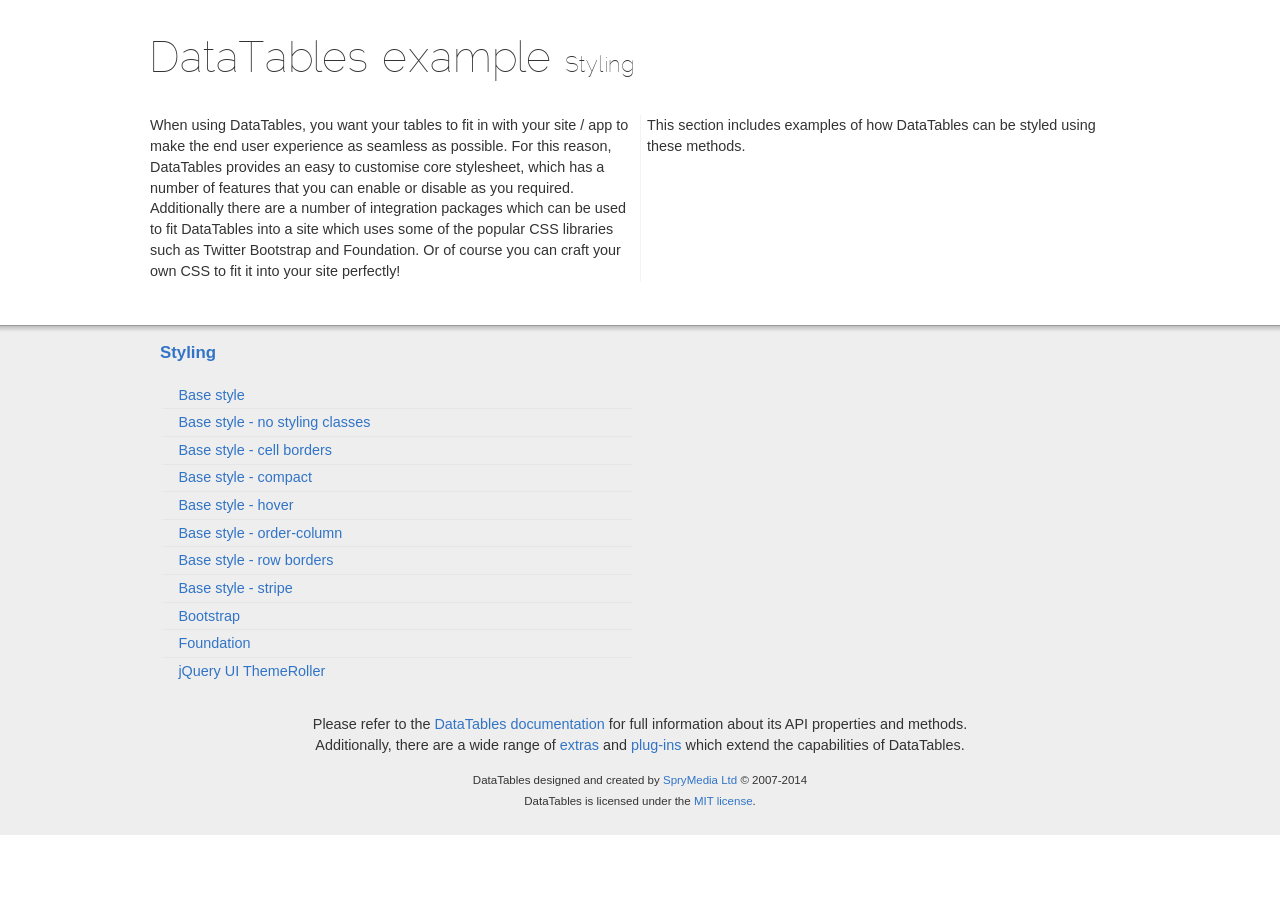
<file: library/jquery/modules/datatables/examples/styling/index.html>
<!DOCTYPE html>
<html>
<head>
	<meta charset="utf-8">
	<link rel="shortcut icon" type="image/ico" href="http://www.datatables.net/favicon.ico">
	<meta name="viewport" content="initial-scale=1.0, maximum-scale=2.0">
	<link rel="stylesheet" type="text/css" href="../resources/syntax/shCore.css">
	<link rel="stylesheet" type="text/css" href="../resources/demo.css">
	<script type="text/javascript" language="javascript" src="../../media/js/jquery.js"></script>
	<script type="text/javascript" language="javascript" src="../resources/syntax/shCore.js"></script>
	<script type="text/javascript" language="javascript" src="../resources/demo.js"></script>

	<title>DataTables examples - Styling</title>
</head>

<body class="dt-example">
	<div class="container">
		<section>
			<h1>DataTables example <span>Styling</span></h1>

			<div class="info">
				<p>When using DataTables, you want your tables to fit in with your site / app to make the end user
				experience as seamless as possible. For this reason, DataTables provides an easy to customise core
				stylesheet, which has a number of features that you can enable or disable as you required. Additionally
				there are a number of integration packages which can be used to fit DataTables into a site which uses
				some of the popular CSS libraries such as Twitter Bootstrap and Foundation. Or of course you can craft
				your own CSS to fit it into your site perfectly!</p>

				<p>This section includes examples of how DataTables can be styled using these methods.</p>
			</div>
		</section>
	</div>

	<section>
		<div class="footer">
			<div class="gradient"></div>

			<div class="liner">
				<div class="toc">
					<div class="toc-group">
						<h3><a href="./index.html">Styling</a></h3>
						<ul class="toc">
							<li><a href="./display.html">Base style</a></li>
							<li><a href="./no-classes.html">Base style - no styling classes</a></li>
							<li><a href="./cell-border.html">Base style - cell borders</a></li>
							<li><a href="./compact.html">Base style - compact</a></li>
							<li><a href="./hover.html">Base style - hover</a></li>
							<li><a href="./order-column.html">Base style - order-column</a></li>
							<li><a href="./row-border.html">Base style - row borders</a></li>
							<li><a href="./stripe.html">Base style - stripe</a></li>
							<li><a href="./bootstrap.html">Bootstrap</a></li>
							<li><a href="./foundation.html">Foundation</a></li>
							<li><a href="./jqueryUI.html">jQuery UI ThemeRoller</a></li>
						</ul>
					</div>
				</div>

				<div class="epilogue">
					<p>Please refer to the <a href="http://www.datatables.net">DataTables documentation</a> for full
					information about its API properties and methods.<br>
					Additionally, there are a wide range of <a href="http://www.datatables.net/extras">extras</a> and
					<a href="http://www.datatables.net/plug-ins">plug-ins</a> which extend the capabilities of
					DataTables.</p>

					<p class="copyright">DataTables designed and created by <a href=
					"http://www.sprymedia.co.uk">SpryMedia Ltd</a> &#169; 2007-2014<br>
					DataTables is licensed under the <a href="http://www.datatables.net/mit">MIT license</a>.</p>
				</div>
			</div>
		</div>
	</section>
</body>
</html>
</file>
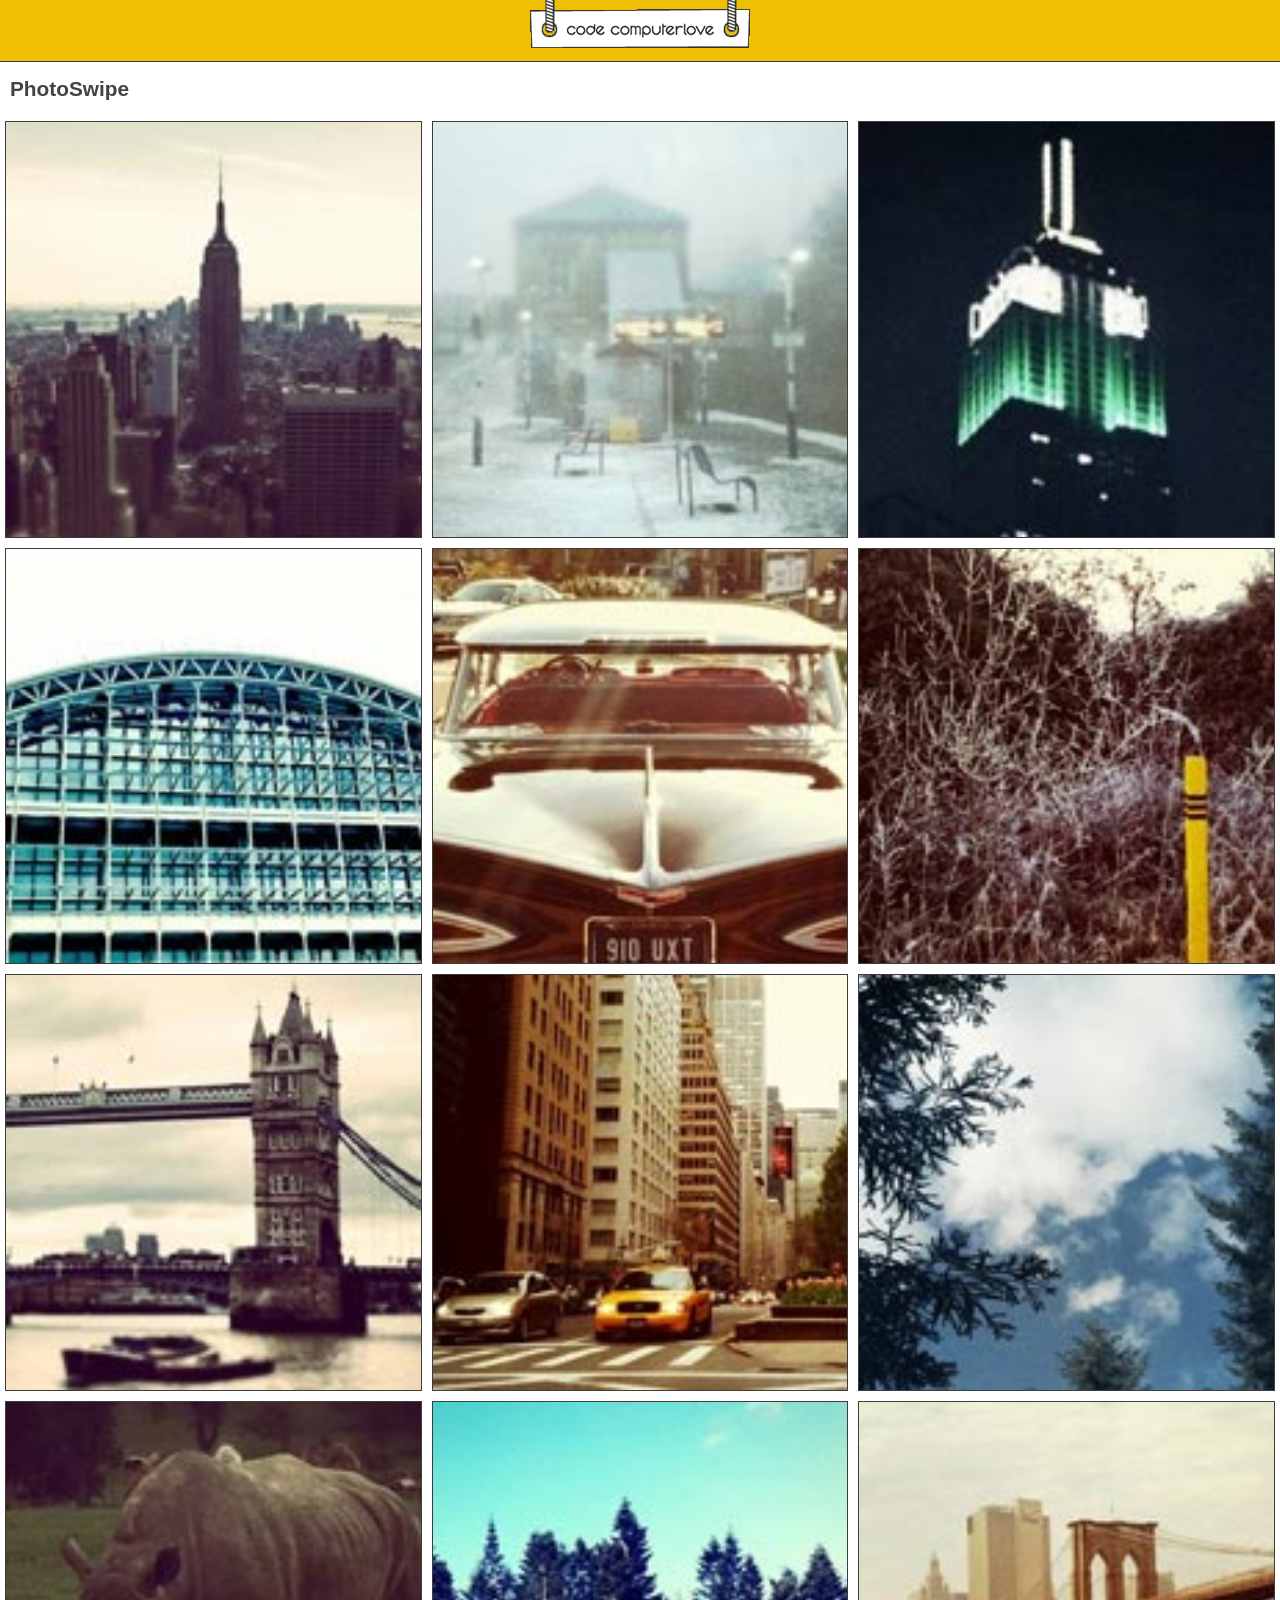
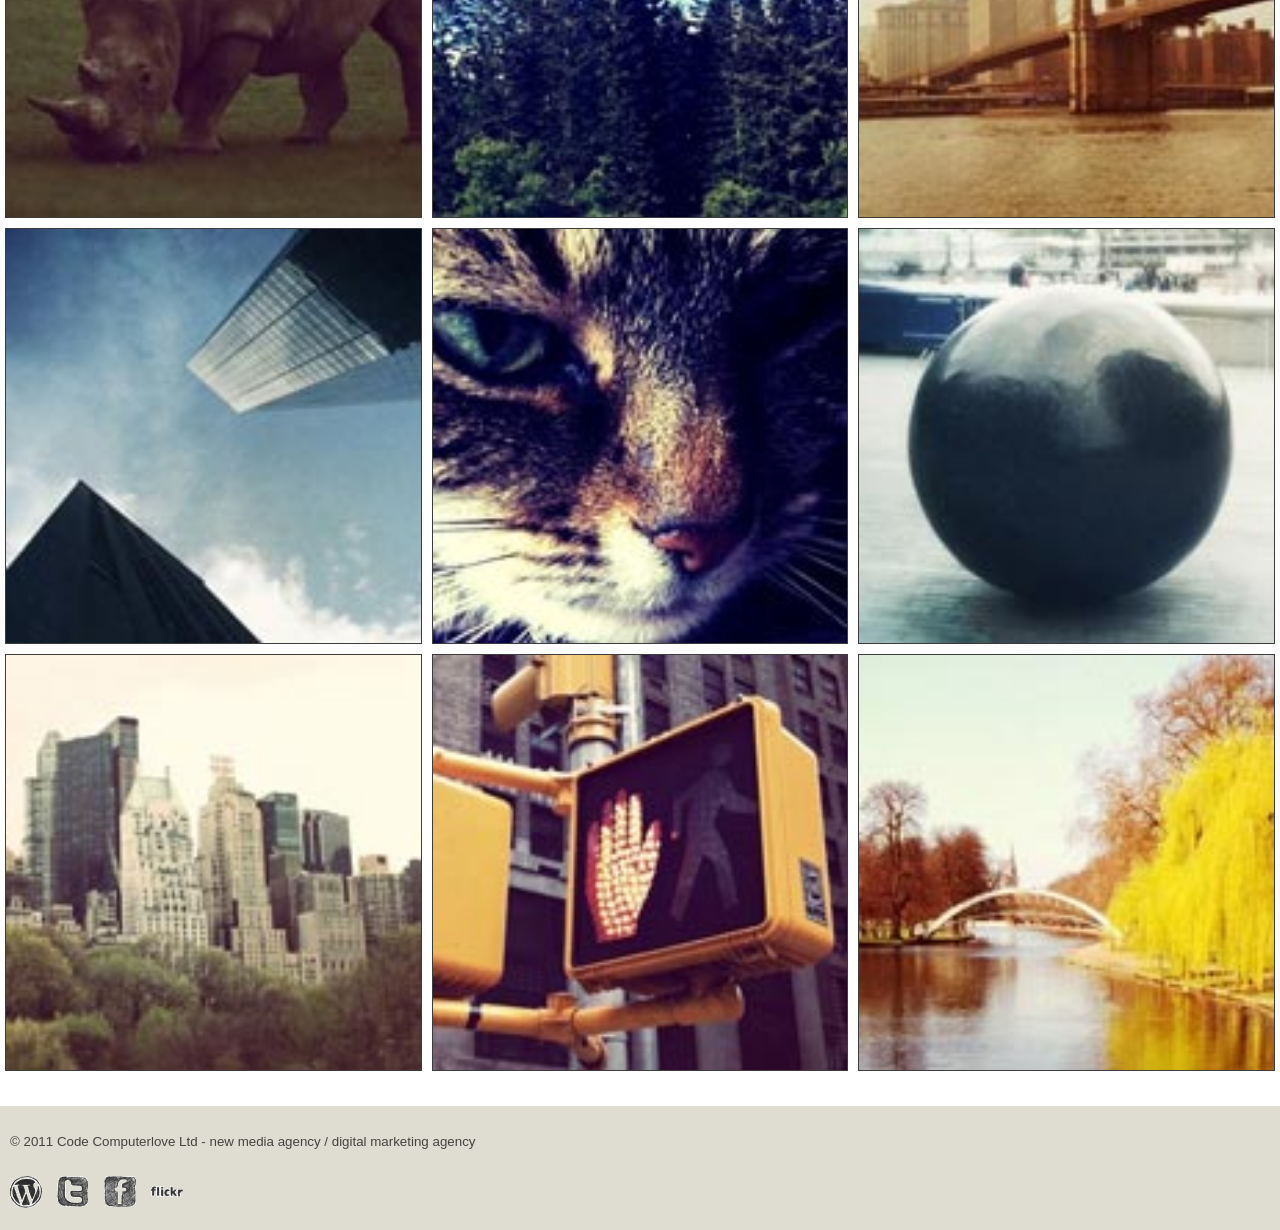
<file: library/jquery/modules/photoswipe/1.0.11/examples/index.html>
<!DOCTYPE html><html>
<head>
	<title>PhotoSwipe</title>
	<meta name="author" content="Code Computerlove - http://www.codecomputerlove.com/" />
	<meta content="width=device-width, initial-scale=1.0, maximum-scale=1.0, user-scalable=0;" name="viewport" />
	<link href="styles.css" type="text/css" rel="stylesheet" />
	
	<link href="../photoswipe.css" type="text/css" rel="stylesheet" />
	
	<script type="text/javascript" src="../lib/simple-inheritance.min.js"></script>
	<script type="text/javascript" src="../code-photoswipe-1.0.11.min.js"></script>
	
	
	<script type="text/javascript">
		
		// Set up PhotoSwipe with all anchor tags in the Gallery container 
		document.addEventListener('DOMContentLoaded', function(){
			
			Code.photoSwipe('a', '#Gallery');
			
		}, false);
		
		
		/* 
			Overview: 
			---------
			
			Code.photoSwipe(thumbnail-elements, container-element, options);
				
			When you specify a container-element, the helper uses event delegation
			to handle the click event, i.e. rather than having 50 click event listeners
			for each thumbnail, we have one for the container then try and deduce which
			thumbnail was clicked. If you omit a container, an event listener will be placed 
			on each individual thumbnail found.
			
			
			With options:
			-------------
			Code.photoSwipe('a', '#Gallery', { loop: false } );
			
			
			Using preselected elements:
			---------------------------
			var galleryEl = document.getElementById('Gallery');
			var thumbEls = galleryEl.querySelectorAll('a');
			
			Code.photoSwipe(thumbEls, galleryEl);
		
		*/
					
		
	</script>
	
</head>
<body>

<div id="Header">
	<a href="http://www.codecomputerlove.com"><img src="images/codecomputerlovelogo.gif" width="230" height="48" alt="Code Computerlove" /></a>
</div>

<div id="MainContent">

	<div class="page-content">
		<h1>PhotoSwipe</h1>
	</div>
	
	
	<div id="Gallery">
	
		<div class="gallery-row">
	
			<div class="gallery-item"><a href="images/full/001.jpg"><img src="images/thumb/001.jpg" alt="Image 001" /></a></div>
			
			<div class="gallery-item"><a href="images/full/002.jpg"><img src="images/thumb/002.jpg" alt="Image 002" /></a></div>
			
			<div class="gallery-item"><a href="images/full/003.jpg"><img src="images/thumb/003.jpg" alt="Image 003" /></a></div>
			
		</div>

	
		<div class="gallery-row">
	
			<div class="gallery-item"><a href="images/full/004.jpg"><img src="images/thumb/004.jpg" alt="Image 004" /></a></div>
			
			<div class="gallery-item"><a href="images/full/005.jpg"><img src="images/thumb/005.jpg" alt="Image 005" /></a></div>
			
			<div class="gallery-item"><a href="images/full/006.jpg"><img src="images/thumb/006.jpg" alt="Image 006" /></a></div>
	
		</div>
	
		<div class="gallery-row">
	
			<div class="gallery-item"><a href="images/full/007.jpg"><img src="images/thumb/007.jpg" alt="Image 007" /></a></div>
			
			<div class="gallery-item"><a href="images/full/008.jpg"><img src="images/thumb/008.jpg" alt="Image 008" /></a></div>
			
			<div class="gallery-item"><a href="images/full/009.jpg"><img src="images/thumb/009.jpg" alt="Image 009" /></a></div>

		</div>
	
		<div class="gallery-row">
	
			<div class="gallery-item"><a href="images/full/010.jpg"><img src="images/thumb/010.jpg" alt="Image 010" /></a></div>
			
			<div class="gallery-item"><a href="images/full/011.jpg"><img src="images/thumb/011.jpg" alt="Image 011" /></a></div>
			
			<div class="gallery-item"><a href="images/full/012.jpg"><img src="images/thumb/012.jpg" alt="Image 012" /></a></div>
	
		</div>
	
		<div class="gallery-row">
	
			<div class="gallery-item"><a href="images/full/013.jpg"><img src="images/thumb/013.jpg" alt="Image 013" /></a></div>
			
			<div class="gallery-item"><a href="images/full/014.jpg"><img src="images/thumb/014.jpg" alt="Image 014" /></a></div>
			
			<div class="gallery-item"><a href="images/full/015.jpg"><img src="images/thumb/015.jpg" alt="Image 015" /></a></div>
	
		</div>
		
		<div class="gallery-row">
	
			<div class="gallery-item"><a href="images/full/016.jpg"><img src="images/thumb/016.jpg" alt="Image 016" /></a></div>
			
			<div class="gallery-item"><a href="images/full/017.jpg"><img src="images/thumb/017.jpg" alt="Image 017" /></a></div>
			
			<div class="gallery-item"><a href="images/full/018.jpg"><img src="images/thumb/018.jpg" alt="Image 018" /></a></div>
	
		</div>
	
	</div>
	
	
</div>	

	
<div id="Footer">
	<p><small>&copy; 2011 Code Computerlove Ltd - new media agency / digital marketing agency</small></p>

	<div id="SocialLinks">
	<a href="http://blog.codecomputerlove.com/"><img src="images/blogicon.png" width="32" height="32" alt="Blog" /></a>
	<a href="http://www.twitter.com/computerlovers"><img src="images/twittericon.png" width="32" height="32" alt="Twitter" /></a>
	<a href="http://www.facebook.com/CodeComputerlove"><img src="images/facebookicon.png" width="32" height="32" alt="Facebook" /></a>
	<a href="http://www.flickr.com/photos/codecomputerlove"><img src="images/flickricon.png" width="32" height="32" alt="Flickr" /></a>
</div>

</body>
</html>
</file>
<file: library/jquery/modules/colorbox/example1/colorbox.css>
/*
    Colorbox Core Style:
    The following CSS is consistent between example themes and should not be altered.
*/
#colorbox, #cboxOverlay, #cboxWrapper{position:absolute; top:0; left:0; z-index:9999; overflow:hidden;}
#cboxOverlay{position:fixed; width:100%; height:100%;}
#cboxMiddleLeft, #cboxBottomLeft{clear:left;}
#cboxContent{position:relative;}
#cboxLoadedContent{overflow:auto; -webkit-overflow-scrolling: touch;}
#cboxTitle{margin:0;}
#cboxLoadingOverlay, #cboxLoadingGraphic{position:absolute; top:0; left:0; width:100%; height:100%;}
#cboxPrevious, #cboxNext, #cboxClose, #cboxSlideshow{cursor:pointer;}
.cboxPhoto{float:left; margin:auto; border:0; display:block; max-width:none; -ms-interpolation-mode:bicubic;}
.cboxIframe{width:100%; height:100%; display:block; border:0;}
#colorbox, #cboxContent, #cboxLoadedContent{box-sizing:content-box; -moz-box-sizing:content-box; -webkit-box-sizing:content-box;}

/* 
    User Style:
    Change the following styles to modify the appearance of Colorbox.  They are
    ordered & tabbed in a way that represents the nesting of the generated HTML.
*/
#cboxOverlay{background:url(images/overlay.png) repeat 0 0;}
#colorbox{outline:0;}
    #cboxTopLeft{width:21px; height:21px; background:url(images/controls.png) no-repeat -101px 0;}
    #cboxTopRight{width:21px; height:21px; background:url(images/controls.png) no-repeat -130px 0;}
    #cboxBottomLeft{width:21px; height:21px; background:url(images/controls.png) no-repeat -101px -29px;}
    #cboxBottomRight{width:21px; height:21px; background:url(images/controls.png) no-repeat -130px -29px;}
    #cboxMiddleLeft{width:21px; background:url(images/controls.png) left top repeat-y;}
    #cboxMiddleRight{width:21px; background:url(images/controls.png) right top repeat-y;}
    #cboxTopCenter{height:21px; background:url(images/border.png) 0 0 repeat-x;}
    #cboxBottomCenter{height:21px; background:url(images/border.png) 0 -29px repeat-x;}
    #cboxContent{background:#fff; overflow:hidden;}
        .cboxIframe{background:#fff;}
        #cboxError{padding:50px; border:1px solid #ccc;}
        #cboxLoadedContent{margin-bottom:28px;}
        #cboxTitle{position:absolute; bottom:4px; left:0; text-align:center; width:100%; color:#949494;}
        #cboxCurrent{position:absolute; bottom:4px; left:58px; color:#949494;}
        #cboxLoadingOverlay{background:url(images/loading_background.png) no-repeat center center;}
        #cboxLoadingGraphic{background:url(images/loading.gif) no-repeat center center;}

        /* these elements are buttons, and may need to have additional styles reset to avoid unwanted base styles */
        #cboxPrevious, #cboxNext, #cboxSlideshow, #cboxClose {border:0; padding:0; margin:0; overflow:visible; width:auto; background:none; }
        
        /* avoid outlines on :active (mouseclick), but preserve outlines on :focus (tabbed navigating) */
        #cboxPrevious:active, #cboxNext:active, #cboxSlideshow:active, #cboxClose:active {outline:0;}

        #cboxSlideshow{position:absolute; bottom:4px; right:30px; color:#0092ef;}
        #cboxPrevious{position:absolute; bottom:0; left:0; background:url(images/controls.png) no-repeat -75px 0; width:25px; height:25px; text-indent:-9999px;}
        #cboxPrevious:hover{background-position:-75px -25px;}
        #cboxNext{position:absolute; bottom:0; left:27px; background:url(images/controls.png) no-repeat -50px 0; width:25px; height:25px; text-indent:-9999px;}
        #cboxNext:hover{background-position:-50px -25px;}
        #cboxClose{position:absolute; bottom:0; right:0; background:url(images/controls.png) no-repeat -25px 0; width:25px; height:25px; text-indent:-9999px;}
        #cboxClose:hover{background-position:-25px -25px;}

/*
  The following fixes a problem where IE7 and IE8 replace a PNG's alpha transparency with a black fill
  when an alpha filter (opacity change) is set on the element or ancestor element.  This style is not applied to or needed in IE9.
  See: http://jacklmoore.com/notes/ie-transparency-problems/
*/
.cboxIE #cboxTopLeft,
.cboxIE #cboxTopCenter,
.cboxIE #cboxTopRight,
.cboxIE #cboxBottomLeft,
.cboxIE #cboxBottomCenter,
.cboxIE #cboxBottomRight,
.cboxIE #cboxMiddleLeft,
.cboxIE #cboxMiddleRight {
    filter: progid:DXImageTransform.Microsoft.gradient(startColorstr=#00FFFFFF,endColorstr=#00FFFFFF);
}
</file>
<file: library/jquery/modules/datatables/examples/resources/syntax/shCore.css>
/**
 * SyntaxHighlighter
 * http://alexgorbatchev.com/SyntaxHighlighter
 *
 * SyntaxHighlighter is donationware. If you are using it, please donate.
 * http://alexgorbatchev.com/SyntaxHighlighter/donate.html
 *
 * @version
 * 3.0.83 (July 02 2010)
 * 
 * @copyright
 * Copyright (C) 2004-2010 Alex Gorbatchev.
 *
 * @license
 * Dual licensed under the MIT and GPL licenses.
 */
.syntaxhighlighter a,
.syntaxhighlighter div,
.syntaxhighlighter code,
.syntaxhighlighter table,
.syntaxhighlighter table td,
.syntaxhighlighter table tr,
.syntaxhighlighter table tbody,
.syntaxhighlighter table thead,
.syntaxhighlighter table caption,
.syntaxhighlighter textarea {
  -moz-border-radius: 0 0 0 0 !important;
  -webkit-border-radius: 0 0 0 0 !important;
  background: none !important;
  border: 0 !important;
  bottom: auto !important;
  float: none !important;
  height: auto !important;
  left: auto !important;
  line-height: 1.1em !important;
  margin: 0 !important;
  outline: 0 !important;
  overflow: visible !important;
  padding: 0 !important;
  position: static !important;
  right: auto !important;
  text-align: left !important;
  top: auto !important;
  vertical-align: baseline !important;
  width: auto !important;
  box-sizing: content-box !important;
  font-family: "Source Code Pro","Consolas","Monaco","Bitstream Vera Sans Mono","Courier New",Courier,monospace !important;
  font-weight: normal !important;
  font-style: normal !important;
  font-size: 1em !important;
  min-height: inherit !important;
  min-height: auto !important;
}

.syntaxhighlighter {
  width: 100% !important;
  margin: 1em 0 1em 0 !important;
  position: relative !important;
  overflow: auto !important;
  font-size: 1em !important;
}
.syntaxhighlighter.source {
  overflow: hidden !important;
}
.syntaxhighlighter .bold {
  font-weight: bold !important;
}
.syntaxhighlighter .italic {
  font-style: italic !important;
}
.syntaxhighlighter .line {
  white-space: pre !important;
}
.syntaxhighlighter table {
  width: 100% !important;
}
.syntaxhighlighter table caption {
  text-align: left !important;
  padding: .5em 0 0.5em 1em !important;
}
.syntaxhighlighter table td.code {
  width: 100% !important;
}
.syntaxhighlighter table td.code .container {
  position: relative !important;
}
.syntaxhighlighter table td.code .container textarea {
  box-sizing: border-box !important;
  position: absolute !important;
  left: 0 !important;
  top: 0 !important;
  width: 100% !important;
  height: 100% !important;
  border: none !important;
  background: white !important;
  padding-left: 1em !important;
  overflow: hidden !important;
  white-space: pre !important;
}
.syntaxhighlighter table td.gutter .line {
  text-align: right !important;
  padding: 2px 0.5em 2px 1em !important;
}
.syntaxhighlighter table td.code .line {
  padding: 2px 1em !important;
}
.syntaxhighlighter.nogutter td.code .container textarea, .syntaxhighlighter.nogutter td.code .line {
  padding-left: 0em !important;
}
.syntaxhighlighter.show {
  display: block !important;
}
.syntaxhighlighter.collapsed table {
  display: none !important;
}
.syntaxhighlighter.collapsed .toolbar {
  padding: 0.1em 0.8em 0em 0.8em !important;
  font-size: 1em !important;
  position: static !important;
  width: auto !important;
  height: auto !important;
}
.syntaxhighlighter.collapsed .toolbar span {
  display: inline !important;
  margin-right: 1em !important;
}
.syntaxhighlighter.collapsed .toolbar span a {
  padding: 0 !important;
  display: none !important;
}
.syntaxhighlighter.collapsed .toolbar span a.expandSource {
  display: inline !important;
}
.syntaxhighlighter .toolbar {
  position: absolute !important;
  right: 1px !important;
  top: 1px !important;
  font-size: 10px !important;
  z-index: 7 !important;
}
.syntaxhighlighter .toolbar span.title {
  display: inline !important;
}
.syntaxhighlighter .toolbar a {
  display: block !important;
  text-align: center !important;
  text-decoration: none !important;
  padding-top: 1px !important;
}
.syntaxhighlighter .toolbar a.expandSource {
  display: none !important;
}
.syntaxhighlighter.ie {
  font-size: .9em !important;
  padding: 1px 0 1px 0 !important;
}
.syntaxhighlighter.ie .toolbar {
  line-height: 8px !important;
}
.syntaxhighlighter.ie .toolbar a {
  padding-top: 0px !important;
}
.syntaxhighlighter.printing .line.alt1 .content,
.syntaxhighlighter.printing .line.alt2 .content,
.syntaxhighlighter.printing .line.highlighted .number,
.syntaxhighlighter.printing .line.highlighted.alt1 .content,
.syntaxhighlighter.printing .line.highlighted.alt2 .content {
  background: none !important;
}
.syntaxhighlighter.printing .line .number {
  color: #bbbbbb !important;
}
.syntaxhighlighter.printing .line .content {
  color: black !important;
}
.syntaxhighlighter.printing .toolbar {
  display: none !important;
}
.syntaxhighlighter.printing a {
  text-decoration: none !important;
}
.syntaxhighlighter.printing .plain, .syntaxhighlighter.printing .plain a {
  color: black !important;
}
.syntaxhighlighter.printing .comments, .syntaxhighlighter.printing .comments a {
  color: #008200 !important;
}
.syntaxhighlighter.printing .string, .syntaxhighlighter.printing .string a {
  color: blue !important;
}
.syntaxhighlighter.printing .keyword {
  color: #006699 !important;
  font-weight: bold !important;
}
.syntaxhighlighter.printing .preprocessor {
  color: gray !important;
}
.syntaxhighlighter.printing .variable {
  color: #aa7700 !important;
}
.syntaxhighlighter.printing .value {
  color: #009900 !important;
}
.syntaxhighlighter.printing .functions {
  color: #ff1493 !important;
}
.syntaxhighlighter.printing .constants {
  color: #0066cc !important;
}
.syntaxhighlighter.printing .script {
  font-weight: bold !important;
}
.syntaxhighlighter.printing .color1, .syntaxhighlighter.printing .color1 a {
  color: gray !important;
}
.syntaxhighlighter.printing .color2, .syntaxhighlighter.printing .color2 a {
  color: #ff1493 !important;
}
.syntaxhighlighter.printing .color3, .syntaxhighlighter.printing .color3 a {
  color: red !important;
}
.syntaxhighlighter.printing .break, .syntaxhighlighter.printing .break a {
  color: black !important;
}



/**
 * SyntaxHighlighter
 * http://alexgorbatchev.com/SyntaxHighlighter
 *
 * SyntaxHighlighter is donationware. If you are using it, please donate.
 * http://alexgorbatchev.com/SyntaxHighlighter/donate.html
 *
 * @version
 * 3.0.83 (July 02 2010)
 * 
 * @copyright
 * Copyright (C) 2004-2010 Alex Gorbatchev.
 *
 * @license
 * Dual licensed under the MIT and GPL licenses.
 */
.syntaxhighlighter {
  background-color: white !important;
  font-size: 13px !important;
  overflow: visible !important;
}
.syntaxhighlighter .line.alt1 {
  background-color: white !important;
}
.syntaxhighlighter .line.alt2 {
  background-color: #F8F8F8 !important;
}
.syntaxhighlighter .line.highlighted.alt1, .syntaxhighlighter .line.highlighted.alt2 {
  background-color: #e0e0e0 !important;
}
.syntaxhighlighter .line.highlighted.number {
  color: black !important;
}
.syntaxhighlighter table caption {
  color: black !important;
}
.syntaxhighlighter .gutter {
}
.syntaxhighlighter .gutter div {
  color: #5C5C5C !important;
}
.syntaxhighlighter .gutter .line.alt1, .syntaxhighlighter  .gutter .line.alt2 {
  background-color: white !important;
}
.odd .syntaxhighlighter .gutter .line.alt1, .odd .syntaxhighlighter  .gutter .line.alt2 {
  background-color: #F2F2F2 !important;
}
.syntaxhighlighter .gutter .line {
  border-right: 3px solid #4E6CA3 !important;
}
.syntaxhighlighter .gutter .line.highlighted {
  background-color: #4E6CA3 !important;
  color: white !important;
}
.syntaxhighlighter.printing .line .content {
  border: none !important;
}
.syntaxhighlighter.collapsed {
  overflow: visible !important;
}
.syntaxhighlighter.collapsed .toolbar {
  color: blue !important;
  background: white !important;
  border: 1px solid #4E6CA3 !important;
}
.syntaxhighlighter.collapsed .toolbar a {
  color: blue !important;
}
.syntaxhighlighter.collapsed .toolbar a:hover {
  color: red !important;
}
.syntaxhighlighter .toolbar {
  color: white !important;
  border: none !important;
}
.syntaxhighlighter .toolbar a {
  font: 100%/1.45em "Lucida Grande", Verdana, Arial, Helvetica, sans-serif !important;
  color: white !important;
  background: #4E6CA3 !important;
  float: right !important;
  padding: 2px 5px !important;
  clear: both;
}
.syntaxhighlighter .toolbar a:hover {
  color: #b7c5df !important;
  background: #39568b !important;
}
.syntaxhighlighter .plain, .syntaxhighlighter .plain a {
  color: black !important;
}
.syntaxhighlighter .comments, .syntaxhighlighter .comments a {
  color: #008200 !important;
}
.syntaxhighlighter .string, .syntaxhighlighter .string a {
  color: blue !important;
}
.syntaxhighlighter .keyword {
  color: #006699 !important;
}
.syntaxhighlighter .preprocessor {
  color: gray !important;
}
.syntaxhighlighter .variable {
  color: #aa7700 !important;
}
.syntaxhighlighter .value {
  color: #009900 !important;
}
.syntaxhighlighter .functions {
  color: #ff1493 !important;
}
.syntaxhighlighter .constants {
  color: #0066cc !important;
}
.syntaxhighlighter .script {
  font-weight: bold !important;
  color: #006699 !important;
  background-color: none !important;
}
.syntaxhighlighter .color1, .syntaxhighlighter .color1 a {
  color: gray !important;
}
.syntaxhighlighter .color2, .syntaxhighlighter .color2 a {
  color: #ff1493 !important;
}
.syntaxhighlighter .color3, .syntaxhighlighter .color3 a {
  color: red !important;
}

.syntaxhighlighter .keyword {
  font-weight: bold !important;
}

.datatables_ref:hover {
	text-decoration: underline;
	cursor: pointer;
	*cursor: hand;
}

.syntaxhighlighter .dtapi {
	color: #069;
}

.syntaxhighlighter .dtapi:hover {
	text-decoration: underline;
	cursor: pointer;
	*cursor: hand;
}

.syntaxhighlighter table {
  table-layout: fixed !important;
}

.syntaxhighlighter table td.gutter {
  width: 46px !important; /* enough for three digits */
}

.syntaxhighlighter table td.code {
  width: auto !important;
  overflow: auto !important;
}
</file>
<file: library/jquery/modules/datatables/examples/resources/demo.css>
@font-face {
	/* RaleWay Thin from - https://www.theleagueofmoveabletype.com, Font Squirrel for Web Font creation with "Adjust Glyph Spacing" -50 */
    font-family: 'ralewaythin';
    src: url('font/raleway_thin-webfont.eot');
    src: url('font/raleway_thin-webfont.eot?#iefix') format('embedded-opentype'),
         url('font/raleway_thin-webfont.woff') format('woff'),
         url('font/raleway_thin-webfont.ttf') format('truetype');
    font-weight: normal;
    font-style: normal;
}


body {
	font: 90%/1.45em "Helvetica Neue", HelveticaNeue, Verdana, Arial, Helvetica, sans-serif;
	margin: 0;
	padding: 0;
	color: #333;
	background-color: #fff;
}


div.container {
	max-width: 980px;
	margin: 0 auto;
}

h1 {
	font-family: 'HelveticaNeue-UltraLight', 'Helvetica Neue UltraLight', 'ralewaythin', 'Helvetica Neue', Arial, Helvetica, sans-serif;
    font-weight: 100;
    letter-spacing: 1px;
	font-size: 3em;
	line-height: 1em;
}

h1 span {
	font-size: 0.5em;
	line-height: 1em;
}

a {
	cursor: pointer;
	color: #3174c7;
	text-decoration: none;
}

a:hover {
	text-decoration: underline;
}

div.toc ul {
	color: #4E6CA3;
	list-style-type: none;
	padding-left: 0;
}

div.toc li {
	padding: 0.2em 1em;
	border-left: 4px solid transparent;
	border-bottom: 1px solid #e6e6e6;
}

div.toc li.active {
	border-left: 4px solid #458ae0;
}


div.toc li:first-child {
	border-top: 1px solid #efefef;
}

div.toc li:last-child {
	border-bottom: 1px solid #efefef;
}


div.epilogue {
	text-align: center;
}

p.copyright {
	font-size: 0.8em;
	padding-bottom: 2em;
	margin-bottom: 0;
}

.clear {
	clear: both;
	height: 0;
}


div.info {
	margin-bottom: 2em;

	-webkit-column-count: 2;
	   -moz-column-count: 2;
	    -ms-column-count: 2;
	     -o-column-count: 2;
	column-count: 2;


	-webkit-column-rule: 1px solid #F3F3F3;
	   -moz-column-rule: 1px solid #F3F3F3;
	    -ms-column-rule: 1px solid #F3F3F3;
	     -o-column-rule: 1px solid #F3F3F3;
	column-rule: 1px solid #F3F3F3;
}

div.info > * {
	-webkit-column-break-inside: avoid;
	break-inside: avoid;
}

div.info li {
	margin-top: 0.75em;
}

div.info p:first-child {
	margin-top: 0;
}

div.footer {
	position: relative;
	margin-top: 3em;
	border-top: 1px solid #999;
	background-color: #eee;
}

div.footer > div.liner {
	max-width: 960px;
	margin: 0 auto;
}

div.footer > div.gradient {
	position: absolute;
	top: 0;
	left: 0;
	width: 100%;
	height: 6px;

	background: -moz-linear-gradient(top, rgba(0,0,0,0.2) 0%, rgba(0,0,0,0) 100%); /* FF3.6+ */
	background: -webkit-gradient(linear, left top, left bottom, color-stop(0%,rgba(0,0,0,0.2)), color-stop(100%,rgba(0,0,0,0))); /* Chrome,Safari4+ */
	background: -webkit-linear-gradient(top, rgba(0,0,0,0.2) 0%,rgba(0,0,0,0) 100%); /* Chrome10+,Safari5.1+ */
	background: -o-linear-gradient(top, rgba(0,0,0,0.2) 0%,rgba(0,0,0,0) 100%); /* Opera 11.10+ */
	background: -ms-linear-gradient(top, rgba(0,0,0,0.2) 0%,rgba(0,0,0,0) 100%); /* IE10+ */
	background: linear-gradient(to bottom, rgba(0,0,0,0.2) 0%,rgba(0,0,0,0) 100%); /* W3C */
	filter: progid:DXImageTransform.Microsoft.gradient( startColorstr='#a6000000', endColorstr='#00000000',GradientType=0 ); /* IE6-9 */
}

div.toc {
	-webkit-column-count: 2;
	   -moz-column-count: 2;
	    -ms-column-count: 2;
	     -o-column-count: 2;
	column-count: 2;
}

div.toc-group {
	display: inline-block;
	width: 100%;
}

div.box {
	overflow: auto;
	height: 8em;
	padding: 1em;
	color: #444;
	background-color: #fcfcfc;
	border: 1px solid #e0e0e0;
	margin-bottom: 2em;
}


code {
	font-family: "Source Code Pro", Consolas, Menlo, Monaco, "Courier New", monospace;
	padding: 1px 4px;
	font-size: 0.8em;

	color: #444;
	background-color: #fcfcfc;

	border: 1px solid #e0e0e0;
	-webkit-border-radius: 3px;
	   -moz-border-radius: 3px;
	        border-radius: 3px;
}

code > span {
	border-left: 1px solid rgba( 0, 0, 0, 0.2 );
	margin-left: 4px;
	padding-left: 4px;
	opacity: 0.5;
}

code.option {
	color: #D14; /* red */
	background-color: #fcf6f8;
	border: 1px solid #f7d6df;
}

code.path {
	color: #095c05; /* dark green */
	border: 1px solid #D6E9C6;
}

code.tag {
	color: #cad119; /* yellow */
	background-color: #f7f8e6;
	border: 1px solid #D6E9C6;
}

code.api {
	color: #0c199c; /* dark blue */
	background-color: #f4f5fc;
	border: 1px solid #c6cbe9;
}

code.type {
	color: #d119cf; /* purple */
	background-color: #faebfa;
	border: 1px solid #f3aef2;
}

code.event {
	color: #2a839e; /* deep aqua */
	background-color: #f5fafb;
	border: 1px solid #a8ddec;
}

code.string {
	color: #e8941e; /* orange */
	background-color: #fcf8f1;
	border: 1px solid #f7e4c9;
}

code.field {
	color: #ad1ee8; /* purple */
	background-color: #f9f1fc;
	border: 1px solid #ebc9f7;
}

code.multiline {
	display: inline-block;
	width: 95%;
}


ul.tabs {
	position: relative;
	top: 1px;
	height: 40px;
	margin: 20px 20px 0 0;
}


ul.tabs li {
	display: block;
	float: left;
	padding: 0 15px;
	height: 40px;
	font-size: 1.2em;
	margin: 0 5px;
	cursor: pointer;
	line-height: 40px;
	color: #121e32;
	border: 1px solid white;
	border-bottom: none;
	margin-top: -1px;
}

ul.tabs li.active {
	border: 1px solid #ccc;
	border-bottom: 1px solid white;
	margin-top: 0;
	border-top-left-radius: 5px;
	border-top-right-radius: 5px;
}

ul.tabs li:hover {
	background-color: #fafafa;
}

ul.tabs li.active:hover {
	background-color: white;
}

div.tabs {
	clear: both;
}

div.tabs>div {
	padding: 0 15px;
	border: 1px solid #ccc;
	margin-top: 1px;
	display: none;
	border-radius: 5px;
	box-shadow: 2px 2px 2px #bbb;
}

div.tabs>div h1 {
	border-bottom: none;
	margin-top: 1em;
}

div.column_half {
	float: left;
	width: 49%;
	padding-right: 1%;
}


@media only screen and (max-width : 979px) {
	div.container,
	div.footer {
		padding: 0 1em;
	}
}

@media
	screen and (max-width : 767px),
	screen and (max-width : 768px) and (orientation: portrait) {
	div.info {
		-webkit-column-count: 1;
		   -moz-column-count: 1;
		    -ms-column-count: 1;
		     -o-column-count: 1;
		column-count: 1;
	}

	div.toc {
		-webkit-column-count: 1;
		   -moz-column-count: 1;
		    -ms-column-count: 1;
		     -o-column-count: 1;
		column-count: 1;
	}

	h1 span {
		display: block;
	}
}
</file>
<file: library/jquery/modules/photoswipe/1.0.11/examples/styles.css>
body { padding: 0; margin: 0; background: #DFDCD1; font-family: "Lucida Grande", Helvetica, Arial,Verdana, sans-serif; color: #444340; }
h1 { font-size: 1.3em; padding: 15px 10px; margin: 0; }
img { border: none; }
a { color: #444340; }

#Header { background: #EEBF02; height: 61px; padding: 0; border-bottom: 1px solid #3c3c3c;  }
#Header img { display: block; margin: 0 auto 0; }

#MainContent { background: #ffffff; padding-bottom: 30px; }

#Footer { padding: 10px; border-top: none; } 

#SocialLinks { padding: 10px 0 0 0; }
#SocialLinks:after { clear: both; content: "."; display: block; height: 0; visibility: hidden; }
#SocialLinks a { display: block; float: left; padding-right: 15px; }

div.gallery-row:after { clear: both; content: "."; display: block; height: 0; visibility: hidden; }
div.gallery-item { float: left; width: 33.33333333%; }
div.gallery-item a { display: block; margin: 5px; border: 1px solid #3c3c3c; }
div.gallery-item img { display: block; width: 100%; height: auto; }
</file>
<file: library/jquery/modules/photoswipe/1.0.11/photoswipe.css>
/*
 * PhotoSwipe - http://www.photoswipe.com/
 * Copyright (c) 2011 by Code Computerlove (http://www.codecomputerlove.com)
 * Licensed under the MIT license
 *
 * Default styles for SwipeGallery
 * Avoid any position or dimension based styles
 * where possible, unless specified already here.
 * The gallery automatically works out gallery item
 * positions etc.
 */

body.ps-active 
{
	-webkit-text-size-adjust: none;
	overflow: hidden;
}
body.ps-active * 
{ 
	-webkit-tap-highlight-color:  rgba(255, 255, 255, 0); 
}
body.ps-active *:focus 
{ 
	outline: 0; 
}


/* Document overlay */
div.ps-document-overlay 
{
	background: #000;
}


/* Viewport */
div.ps-viewport 
{
	background: #000;
	cursor: pointer;
}


/* Zoom/pan/rotate layer */
div.ps-zoom-pan-rotate{
	background: #000;
}


/* Slider */
div.ps-slider-item-loading 
{ 
	background: url(photoswipe-loader.gif) no-repeat center center; 
}


/* Caption */
div.ps-caption
{ 
	background: #000000;
	background: -moz-linear-gradient(top, #303130 0%, #000101 100%);
	background: -webkit-gradient(linear, left top, left bottom, color-stop(0%,#303130), color-stop(100%,#000101));
	border-bottom: 1px solid #42403f;
	color: #ffffff;
	font-size: 13px;
	font-family: "Lucida Grande", Helvetica, Arial,Verdana, sans-serif;
	text-align: center;
}

div.ps-caption-bottom
{ 
	border-top: 1px solid #42403f;
	border-bottom: none;
}

div.ps-caption-content
{
	padding: 13px;
}


/* Toolbar */
div.ps-toolbar
{ 
	background: #000000;
	background: -moz-linear-gradient(top, #303130 0%, #000101 100%);
	background: -webkit-gradient(linear, left top, left bottom, color-stop(0%,#303130), color-stop(100%,#000101));
	border-top: 1px solid #42403f;
	color: #ffffff;
	font-size: 13px;
	font-family: "Lucida Grande", Helvetica, Arial,Verdana, sans-serif;
	text-align: center;
	height: 44px;
	display: table;
	table-layout: fixed;
}

div.ps-toolbar-top 
{
	border-bottom: 1px solid #42403f;
	border-top: none;
}

div.ps-toolbar-close, div.ps-toolbar-previous, div.ps-toolbar-next, div.ps-toolbar-play
{
	cursor: pointer;
	display: table-cell;
}

div.ps-toolbar div div.ps-toolbar-content
{
	width: 44px;
	height: 44px;
	margin: 0 auto 0;
	background-image: url(photoswipe-icons.png);
	background-repeat: no-repeat;
}

div.ps-toolbar-close div.ps-toolbar-content
{
	background-position: 0 0;
}

div.ps-toolbar-previous div.ps-toolbar-content
{
	background-position: -44px 0;
}

div.ps-toolbar-previous-disabled div.ps-toolbar-content
{
	background-position: -44px -44px;
}

div.ps-toolbar-next div.ps-toolbar-content
{
	background-position: -132px 0;
}

div.ps-toolbar-next-disabled div.ps-toolbar-content
{
	background-position: -132px -44px;
}

div.ps-toolbar-play div.ps-toolbar-content
{
	background-position: -88px 0;
}

/* Hi-res retina display */
@media only screen and (-webkit-min-device-pixel-ratio: 2)
{
	div.ps-toolbar div div.ps-toolbar-content
	{
		-webkit-background-size: 176px 88px;
		background-image: url(photoswipe-icons@2x.png);
	}
}
</file>
